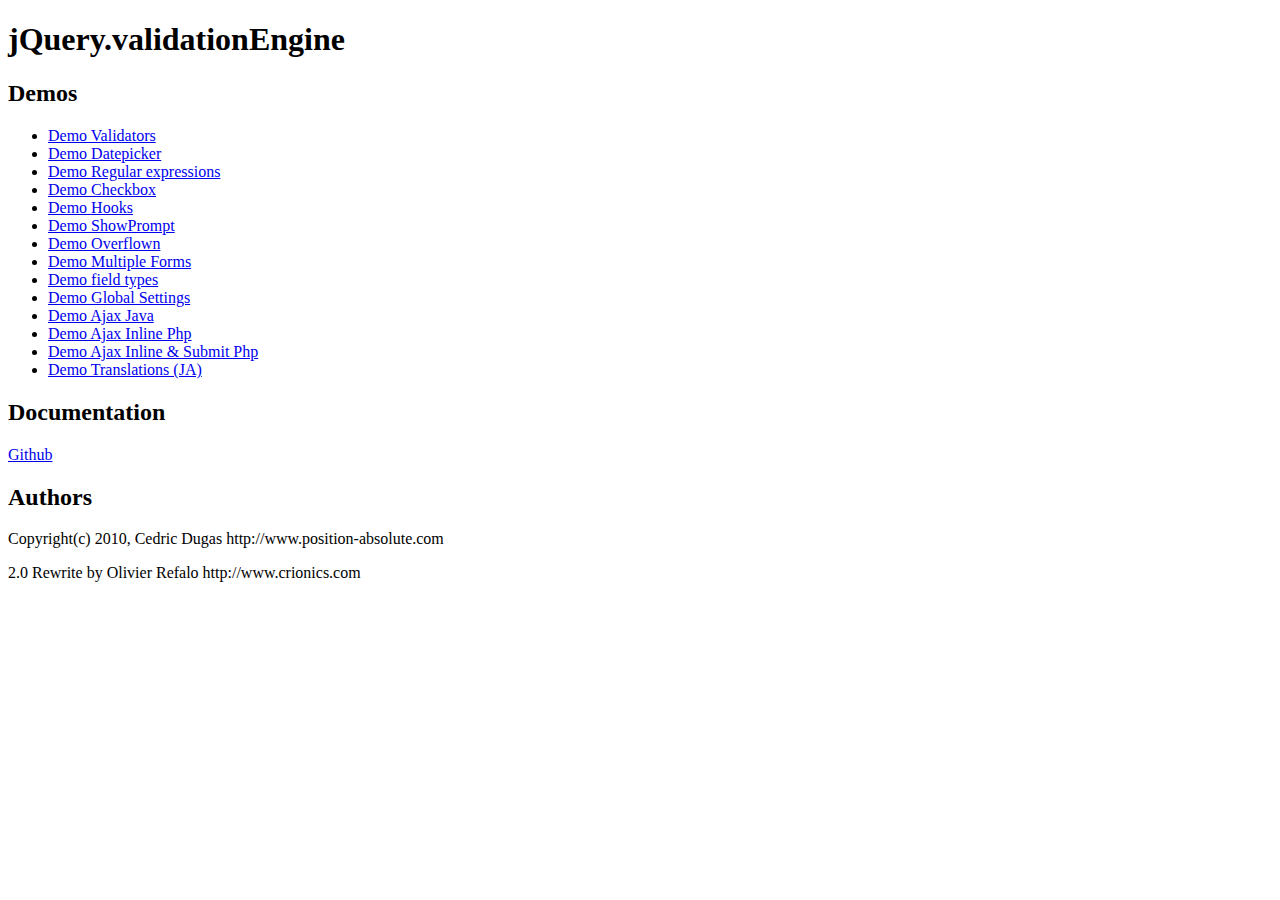
<file: validation/index.html>
<!DOCTYPE html PUBLIC "-//W3C//DTD XHTML 1.0 Strict//EN" "http://www.w3.org/TR/xhtml1/DTD/xhtml1-strict.dtd">
<html>
<head>
	<meta http-equiv="Content-type" content="text/html; charset=utf-8" />
	<title>JQuery Validation Engine</title>
</head>
<body>
	<h1>jQuery.validationEngine</h1>
	<h2>Demos</h2>
	<ul>
		<li>
			<a href="demos/demoValidators.html">Demo Validators</a>
		</li>
		<li>
			<a href="demos/demoDatepicker.html">Demo Datepicker</a>
		</li>
		<li>
			<a href="demos/demoRegExp.html">Demo Regular expressions</a>
		</li>
		<li>
			<a href="demos/demoCheckBox.html">Demo Checkbox</a>
		</li>
		<li>
			<a href="demos/demoHooks.html">Demo Hooks</a>
		</li>
		<li>
			<a href="demos/demoShowPrompt.html">Demo ShowPrompt</a>
		</li>
		<li>
			<a href="demos/demoOverflown.html">Demo Overflown</a>
		</li>
		<li>
			<a href="demos/demoMultipleForms.html">Demo Multiple Forms</a>
		</li>
		<li>
			<a href="demos/demoFieldTypes.html">Demo field types</a>
		</li>		
		<li>
			<a href="demos/demoGlobalSettings.html">Demo Global Settings</a>
		</li>
		<li>
			<a href="demos/demoAjaxJAVA.html">Demo Ajax Java</a>
		</li>
		<li>
			<a href="demos/demoAjaxInlinePHP.html">Demo Ajax Inline Php</a>
		</li>
		<li>
			<a href="demos/demoAjaxSubmitPHP.html">Demo Ajax Inline & Submit Php</a>
		</li>
		<li>
			<a href="demos/demoValidators.ja.html">Demo Translations (JA)</a>
		</li>
	</ul>
	<h2>Documentation</h2>
	<a href="https://github.com/posabsolute/jQuery-Validation-Engine">Github</a>
	<h2>Authors</h2>
	<p>
		Copyright(c) 2010, Cedric Dugas http://www.position-absolute.com
	</p>
	<p>
		2.0 Rewrite by Olivier Refalo http://www.crionics.com
	</p>
</body>
</html>
</file>
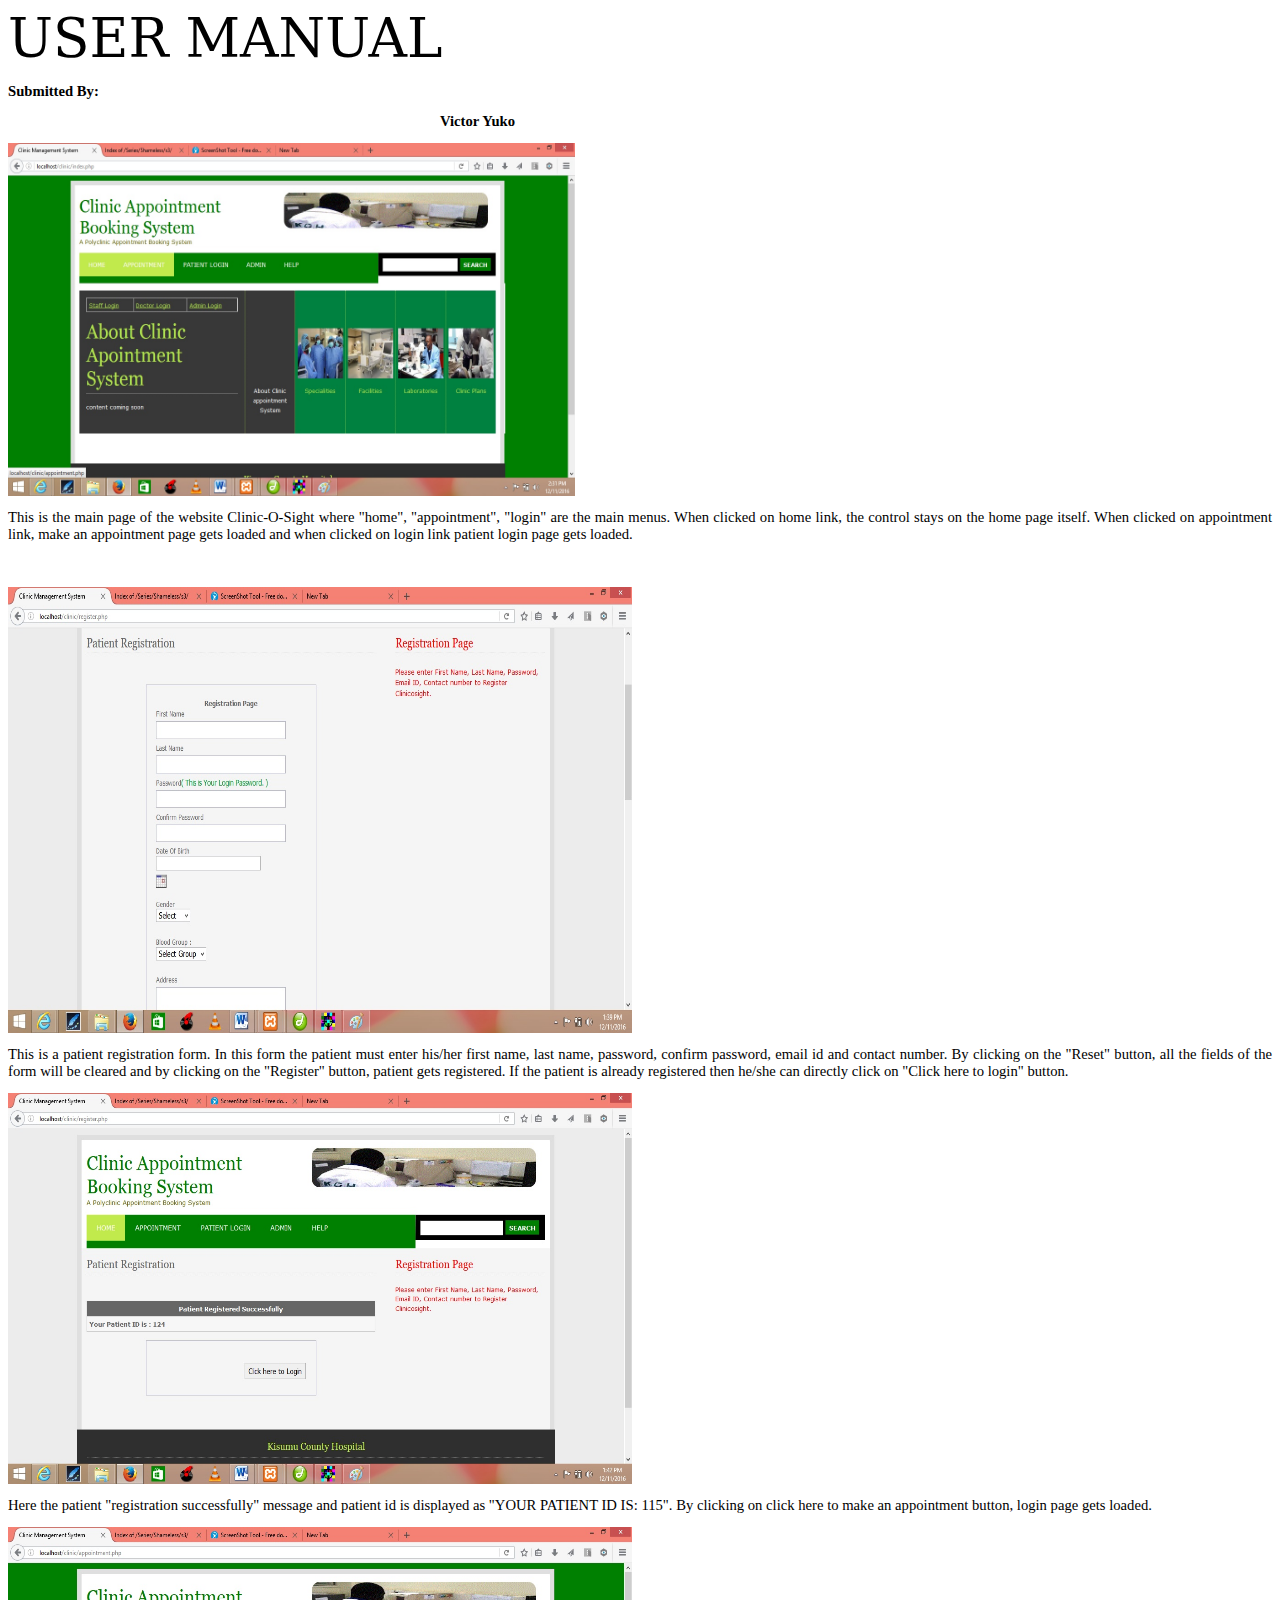
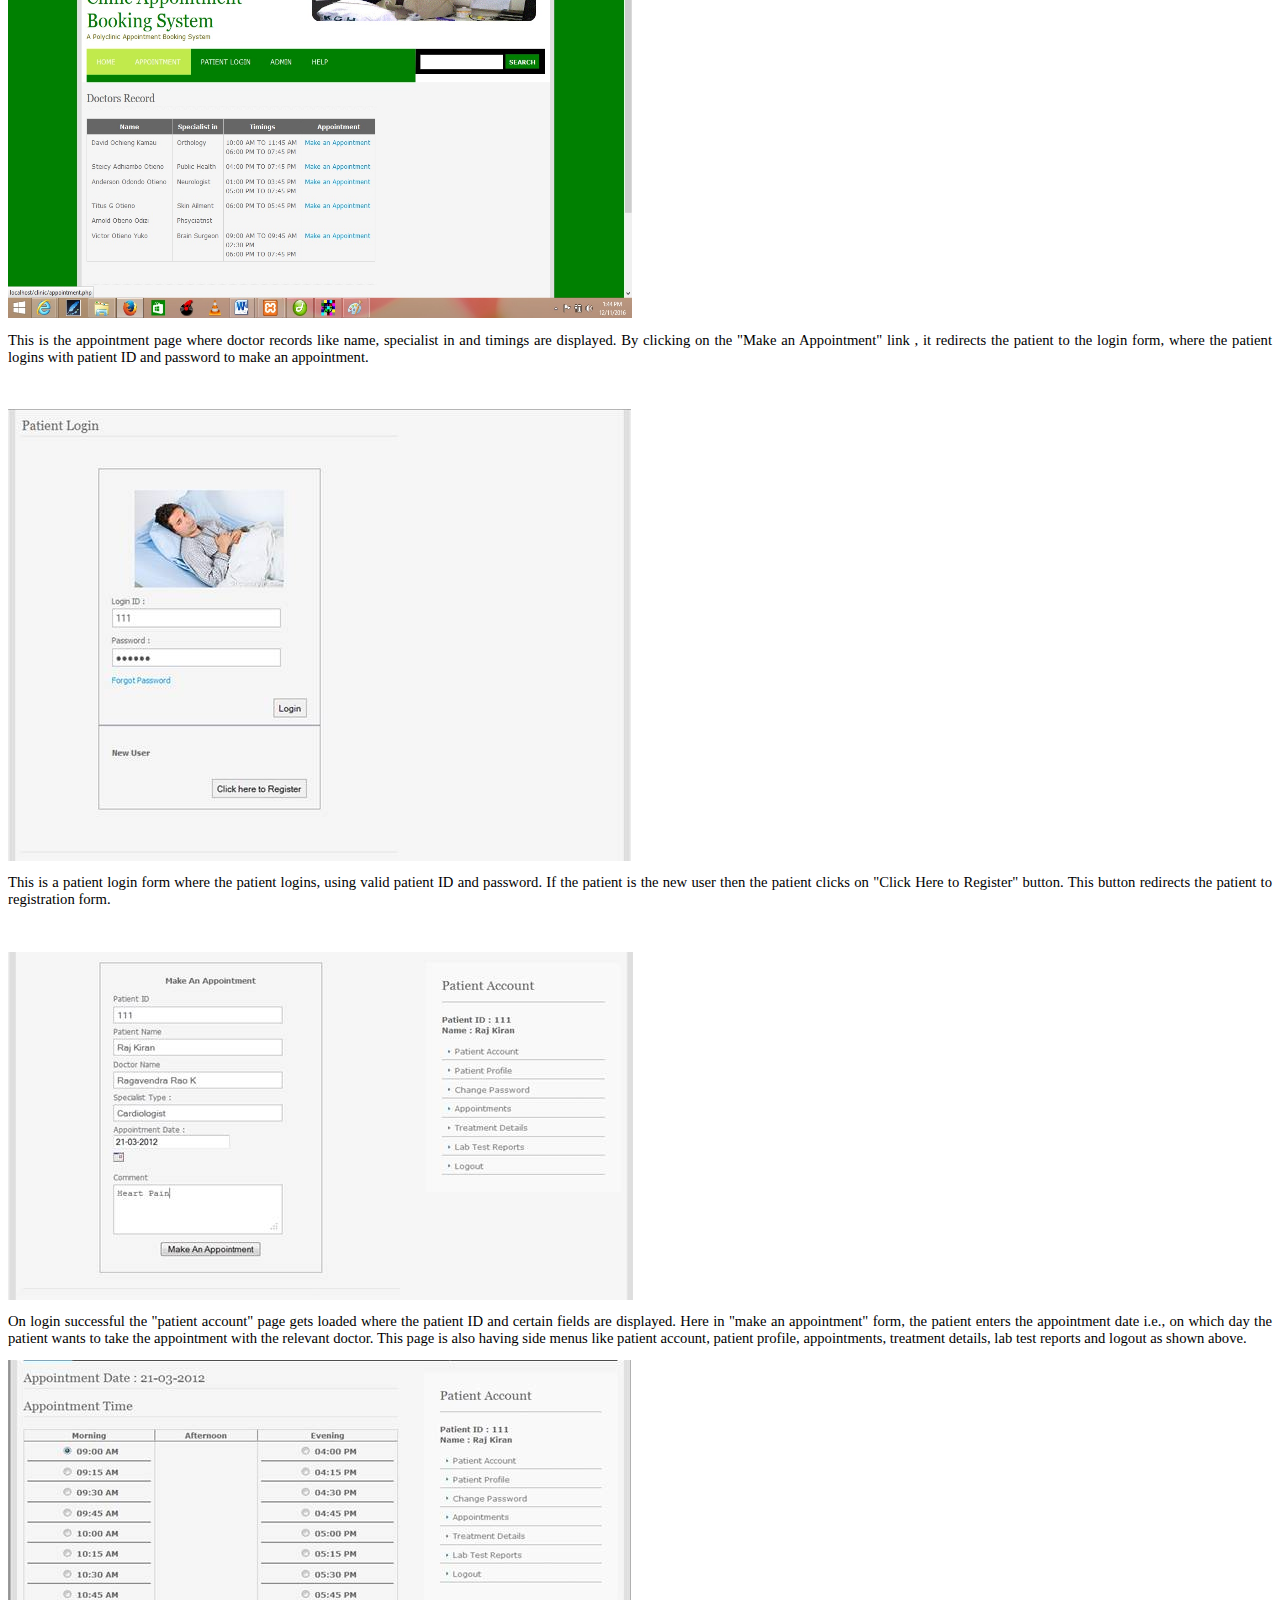
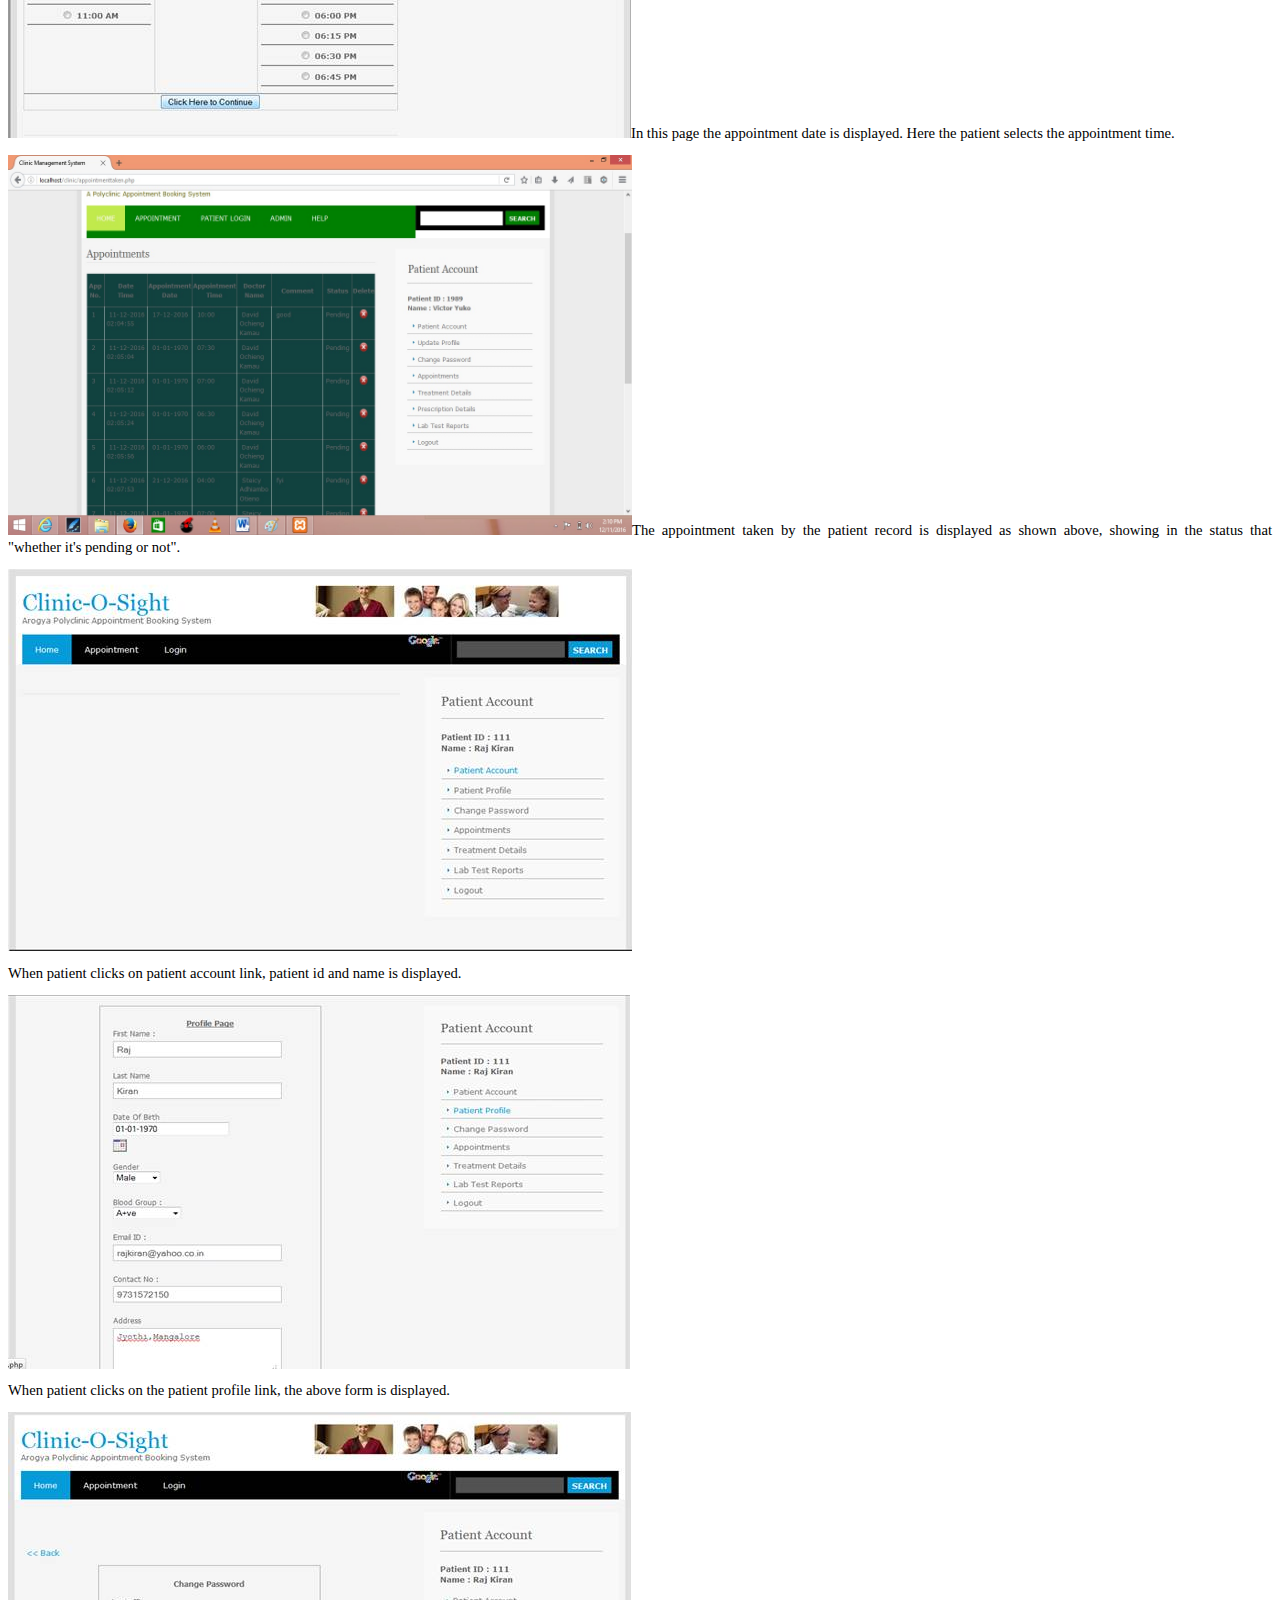
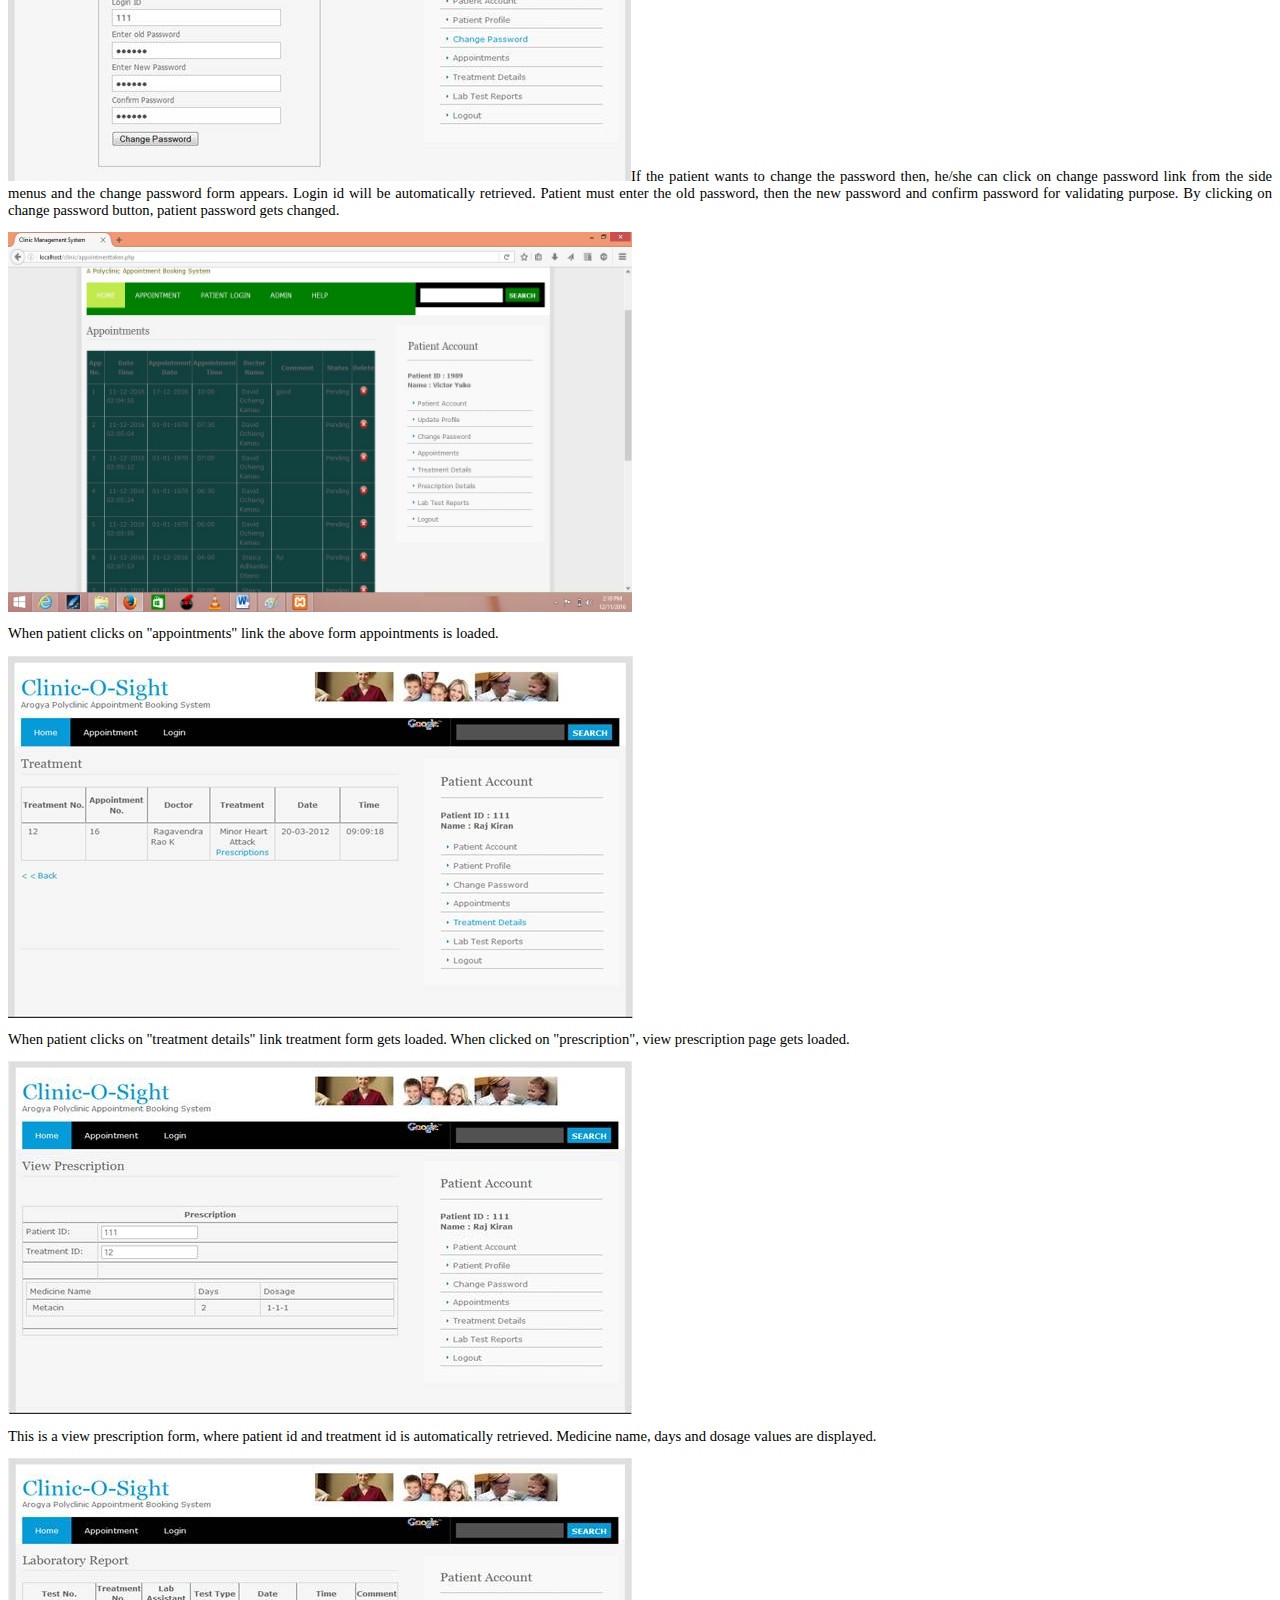
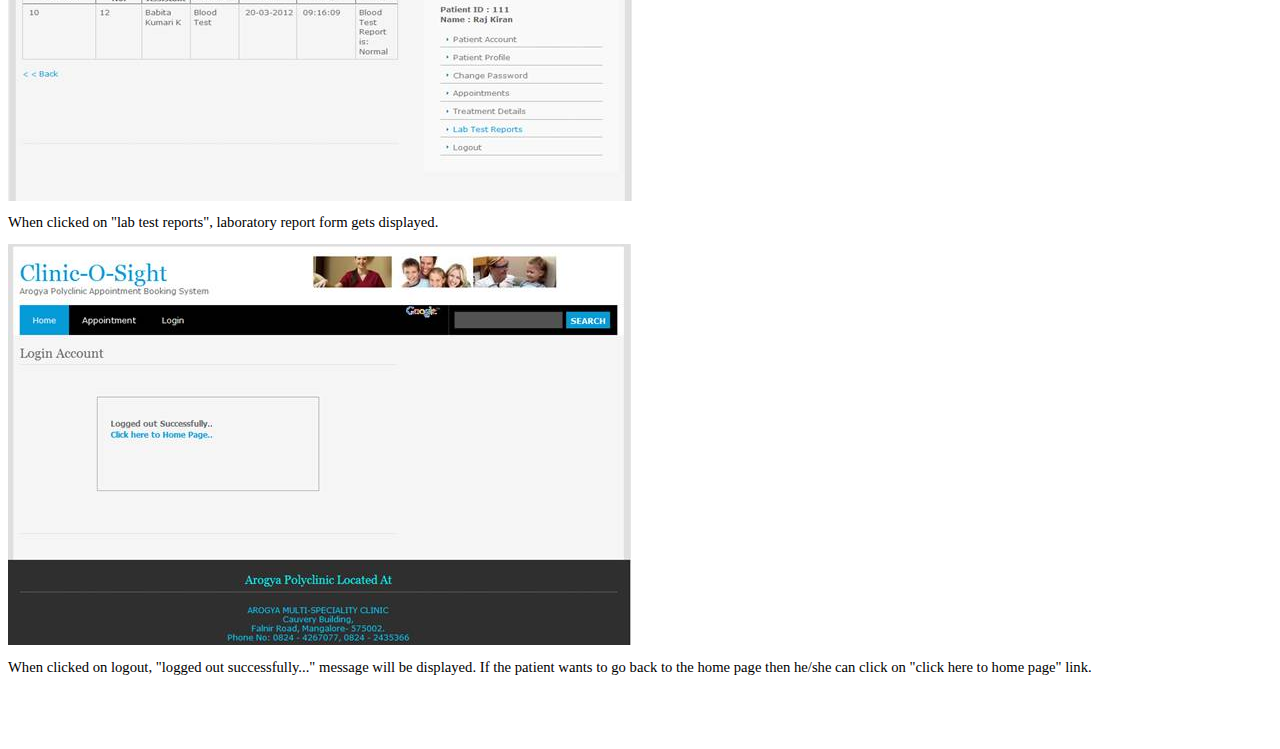
<file: Patient.htm>
<html xmlns:v="urn:schemas-microsoft-com:vml"
xmlns:o="urn:schemas-microsoft-com:office:office"
xmlns:w="urn:schemas-microsoft-com:office:word"
xmlns:m="http://schemas.microsoft.com/office/2004/12/omml"
xmlns="http://www.w3.org/TR/REC-html40">

<head>
<meta http-equiv=Content-Type content="text/html; charset=windows-1252">
<meta name=ProgId content=Word.Document>
<meta name=Generator content="Microsoft Word 12">
<meta name=Originator content="Microsoft Word 12">
<link rel=File-List href="Patient_files/filelist.xml">
<link rel=Edit-Time-Data href="Patient_files/editdata.mso">
<!--[if !mso]>
<style>
v\:* {behavior:url(#default#VML);}
o\:* {behavior:url(#default#VML);}
w\:* {behavior:url(#default#VML);}
.shape {behavior:url(#default#VML);}
</style>
<![endif]--><!--[if gte mso 9]><xml>
 <o:DocumentProperties>
  <o:Author>Bonface</o:Author>
  <o:LastAuthor>Otieno</o:LastAuthor>
  <o:Revision>2</o:Revision>
  <o:TotalTime>2</o:TotalTime>
  <o:Created>2012-03-31T13:09:00Z</o:Created>
  <o:LastSaved>2012-03-31T13:09:00Z</o:LastSaved>
  <o:Pages>12</o:Pages>
  <o:Words>499</o:Words>
  <o:Characters>2849</o:Characters>
  <o:Lines>23</o:Lines>
  <o:Paragraphs>6</o:Paragraphs>
  <o:CharactersWithSpaces>3342</o:CharactersWithSpaces>
  <o:Version>12.00</o:Version>
 </o:DocumentProperties>
 <o:OfficeDocumentSettings>
  <o:AllowPNG/>
 </o:OfficeDocumentSettings>
</xml><![endif]-->
<link rel=themeData href="Patient_files/themedata.thmx">
<link rel=colorSchemeMapping href="Patient_files/colorschememapping.xml">
<!--[if gte mso 9]><xml>
 <w:WordDocument>
  <w:TrackMoves>false</w:TrackMoves>
  <w:TrackFormatting/>
  <w:PunctuationKerning/>
  <w:ValidateAgainstSchemas/>
  <w:SaveIfXMLInvalid>false</w:SaveIfXMLInvalid>
  <w:IgnoreMixedContent>false</w:IgnoreMixedContent>
  <w:AlwaysShowPlaceholderText>false</w:AlwaysShowPlaceholderText>
  <w:DoNotPromoteQF/>
  <w:LidThemeOther>EN-US</w:LidThemeOther>
  <w:LidThemeAsian>X-NONE</w:LidThemeAsian>
  <w:LidThemeComplexScript>X-NONE</w:LidThemeComplexScript>
  <w:Compatibility>
   <w:BreakWrappedTables/>
   <w:SnapToGridInCell/>
   <w:WrapTextWithPunct/>
   <w:UseAsianBreakRules/>
   <w:DontGrowAutofit/>
   <w:SplitPgBreakAndParaMark/>
   <w:DontVertAlignCellWithSp/>
   <w:DontBreakConstrainedForcedTables/>
   <w:DontVertAlignInTxbx/>
   <w:Word11KerningPairs/>
   <w:CachedColBalance/>
  </w:Compatibility>
  <m:mathPr>
   <m:mathFont m:val="Cambria Math"/>
   <m:brkBin m:val="before"/>
   <m:brkBinSub m:val="--"/>
   <m:smallFrac/>
   <m:dispDef/>
   <m:lMargin m:val="0"/>
   <m:rMargin m:val="0"/>
   <m:defJc m:val="centerGroup"/>
   <m:wrapIndent m:val="1440"/>
   <m:intLim m:val="subSup"/>
   <m:naryLim m:val="undOvr"/>
  </m:mathPr></w:WordDocument>
</xml><![endif]--><!--[if gte mso 9]><xml>
 <w:LatentStyles DefLockedState="false" DefUnhideWhenUsed="true"
  DefSemiHidden="true" DefQFormat="false" DefPriority="99"
  LatentStyleCount="267">
  <w:LsdException Locked="false" Priority="0" SemiHidden="false"
   UnhideWhenUsed="false" QFormat="true" Name="Normal"/>
  <w:LsdException Locked="false" Priority="9" SemiHidden="false"
   UnhideWhenUsed="false" QFormat="true" Name="heading 1"/>
  <w:LsdException Locked="false" Priority="9" QFormat="true" Name="heading 2"/>
  <w:LsdException Locked="false" Priority="9" QFormat="true" Name="heading 3"/>
  <w:LsdException Locked="false" Priority="9" QFormat="true" Name="heading 4"/>
  <w:LsdException Locked="false" Priority="9" QFormat="true" Name="heading 5"/>
  <w:LsdException Locked="false" Priority="9" QFormat="true" Name="heading 6"/>
  <w:LsdException Locked="false" Priority="9" QFormat="true" Name="heading 7"/>
  <w:LsdException Locked="false" Priority="9" QFormat="true" Name="heading 8"/>
  <w:LsdException Locked="false" Priority="9" QFormat="true" Name="heading 9"/>
  <w:LsdException Locked="false" Priority="39" Name="toc 1"/>
  <w:LsdException Locked="false" Priority="39" Name="toc 2"/>
  <w:LsdException Locked="false" Priority="39" Name="toc 3"/>
  <w:LsdException Locked="false" Priority="39" Name="toc 4"/>
  <w:LsdException Locked="false" Priority="39" Name="toc 5"/>
  <w:LsdException Locked="false" Priority="39" Name="toc 6"/>
  <w:LsdException Locked="false" Priority="39" Name="toc 7"/>
  <w:LsdException Locked="false" Priority="39" Name="toc 8"/>
  <w:LsdException Locked="false" Priority="39" Name="toc 9"/>
  <w:LsdException Locked="false" Priority="35" QFormat="true" Name="caption"/>
  <w:LsdException Locked="false" Priority="10" SemiHidden="false"
   UnhideWhenUsed="false" QFormat="true" Name="Title"/>
  <w:LsdException Locked="false" Priority="1" Name="Default Paragraph Font"/>
  <w:LsdException Locked="false" Priority="11" SemiHidden="false"
   UnhideWhenUsed="false" QFormat="true" Name="Subtitle"/>
  <w:LsdException Locked="false" Priority="22" SemiHidden="false"
   UnhideWhenUsed="false" QFormat="true" Name="Strong"/>
  <w:LsdException Locked="false" Priority="20" SemiHidden="false"
   UnhideWhenUsed="false" QFormat="true" Name="Emphasis"/>
  <w:LsdException Locked="false" Priority="59" SemiHidden="false"
   UnhideWhenUsed="false" Name="Table Grid"/>
  <w:LsdException Locked="false" UnhideWhenUsed="false" Name="Placeholder Text"/>
  <w:LsdException Locked="false" Priority="1" SemiHidden="false"
   UnhideWhenUsed="false" QFormat="true" Name="No Spacing"/>
  <w:LsdException Locked="false" Priority="60" SemiHidden="false"
   UnhideWhenUsed="false" Name="Light Shading"/>
  <w:LsdException Locked="false" Priority="61" SemiHidden="false"
   UnhideWhenUsed="false" Name="Light List"/>
  <w:LsdException Locked="false" Priority="62" SemiHidden="false"
   UnhideWhenUsed="false" Name="Light Grid"/>
  <w:LsdException Locked="false" Priority="63" SemiHidden="false"
   UnhideWhenUsed="false" Name="Medium Shading 1"/>
  <w:LsdException Locked="false" Priority="64" SemiHidden="false"
   UnhideWhenUsed="false" Name="Medium Shading 2"/>
  <w:LsdException Locked="false" Priority="65" SemiHidden="false"
   UnhideWhenUsed="false" Name="Medium List 1"/>
  <w:LsdException Locked="false" Priority="66" SemiHidden="false"
   UnhideWhenUsed="false" Name="Medium List 2"/>
  <w:LsdException Locked="false" Priority="67" SemiHidden="false"
   UnhideWhenUsed="false" Name="Medium Grid 1"/>
  <w:LsdException Locked="false" Priority="68" SemiHidden="false"
   UnhideWhenUsed="false" Name="Medium Grid 2"/>
  <w:LsdException Locked="false" Priority="69" SemiHidden="false"
   UnhideWhenUsed="false" Name="Medium Grid 3"/>
  <w:LsdException Locked="false" Priority="70" SemiHidden="false"
   UnhideWhenUsed="false" Name="Dark List"/>
  <w:LsdException Locked="false" Priority="71" SemiHidden="false"
   UnhideWhenUsed="false" Name="Colorful Shading"/>
  <w:LsdException Locked="false" Priority="72" SemiHidden="false"
   UnhideWhenUsed="false" Name="Colorful List"/>
  <w:LsdException Locked="false" Priority="73" SemiHidden="false"
   UnhideWhenUsed="false" Name="Colorful Grid"/>
  <w:LsdException Locked="false" Priority="60" SemiHidden="false"
   UnhideWhenUsed="false" Name="Light Shading Accent 1"/>
  <w:LsdException Locked="false" Priority="61" SemiHidden="false"
   UnhideWhenUsed="false" Name="Light List Accent 1"/>
  <w:LsdException Locked="false" Priority="62" SemiHidden="false"
   UnhideWhenUsed="false" Name="Light Grid Accent 1"/>
  <w:LsdException Locked="false" Priority="63" SemiHidden="false"
   UnhideWhenUsed="false" Name="Medium Shading 1 Accent 1"/>
  <w:LsdException Locked="false" Priority="64" SemiHidden="false"
   UnhideWhenUsed="false" Name="Medium Shading 2 Accent 1"/>
  <w:LsdException Locked="false" Priority="65" SemiHidden="false"
   UnhideWhenUsed="false" Name="Medium List 1 Accent 1"/>
  <w:LsdException Locked="false" UnhideWhenUsed="false" Name="Revision"/>
  <w:LsdException Locked="false" Priority="34" SemiHidden="false"
   UnhideWhenUsed="false" QFormat="true" Name="List Paragraph"/>
  <w:LsdException Locked="false" Priority="29" SemiHidden="false"
   UnhideWhenUsed="false" QFormat="true" Name="Quote"/>
  <w:LsdException Locked="false" Priority="30" SemiHidden="false"
   UnhideWhenUsed="false" QFormat="true" Name="Intense Quote"/>
  <w:LsdException Locked="false" Priority="66" SemiHidden="false"
   UnhideWhenUsed="false" Name="Medium List 2 Accent 1"/>
  <w:LsdException Locked="false" Priority="67" SemiHidden="false"
   UnhideWhenUsed="false" Name="Medium Grid 1 Accent 1"/>
  <w:LsdException Locked="false" Priority="68" SemiHidden="false"
   UnhideWhenUsed="false" Name="Medium Grid 2 Accent 1"/>
  <w:LsdException Locked="false" Priority="69" SemiHidden="false"
   UnhideWhenUsed="false" Name="Medium Grid 3 Accent 1"/>
  <w:LsdException Locked="false" Priority="70" SemiHidden="false"
   UnhideWhenUsed="false" Name="Dark List Accent 1"/>
  <w:LsdException Locked="false" Priority="71" SemiHidden="false"
   UnhideWhenUsed="false" Name="Colorful Shading Accent 1"/>
  <w:LsdException Locked="false" Priority="72" SemiHidden="false"
   UnhideWhenUsed="false" Name="Colorful List Accent 1"/>
  <w:LsdException Locked="false" Priority="73" SemiHidden="false"
   UnhideWhenUsed="false" Name="Colorful Grid Accent 1"/>
  <w:LsdException Locked="false" Priority="60" SemiHidden="false"
   UnhideWhenUsed="false" Name="Light Shading Accent 2"/>
  <w:LsdException Locked="false" Priority="61" SemiHidden="false"
   UnhideWhenUsed="false" Name="Light List Accent 2"/>
  <w:LsdException Locked="false" Priority="62" SemiHidden="false"
   UnhideWhenUsed="false" Name="Light Grid Accent 2"/>
  <w:LsdException Locked="false" Priority="63" SemiHidden="false"
   UnhideWhenUsed="false" Name="Medium Shading 1 Accent 2"/>
  <w:LsdException Locked="false" Priority="64" SemiHidden="false"
   UnhideWhenUsed="false" Name="Medium Shading 2 Accent 2"/>
  <w:LsdException Locked="false" Priority="65" SemiHidden="false"
   UnhideWhenUsed="false" Name="Medium List 1 Accent 2"/>
  <w:LsdException Locked="false" Priority="66" SemiHidden="false"
   UnhideWhenUsed="false" Name="Medium List 2 Accent 2"/>
  <w:LsdException Locked="false" Priority="67" SemiHidden="false"
   UnhideWhenUsed="false" Name="Medium Grid 1 Accent 2"/>
  <w:LsdException Locked="false" Priority="68" SemiHidden="false"
   UnhideWhenUsed="false" Name="Medium Grid 2 Accent 2"/>
  <w:LsdException Locked="false" Priority="69" SemiHidden="false"
   UnhideWhenUsed="false" Name="Medium Grid 3 Accent 2"/>
  <w:LsdException Locked="false" Priority="70" SemiHidden="false"
   UnhideWhenUsed="false" Name="Dark List Accent 2"/>
  <w:LsdException Locked="false" Priority="71" SemiHidden="false"
   UnhideWhenUsed="false" Name="Colorful Shading Accent 2"/>
  <w:LsdException Locked="false" Priority="72" SemiHidden="false"
   UnhideWhenUsed="false" Name="Colorful List Accent 2"/>
  <w:LsdException Locked="false" Priority="73" SemiHidden="false"
   UnhideWhenUsed="false" Name="Colorful Grid Accent 2"/>
  <w:LsdException Locked="false" Priority="60" SemiHidden="false"
   UnhideWhenUsed="false" Name="Light Shading Accent 3"/>
  <w:LsdException Locked="false" Priority="61" SemiHidden="false"
   UnhideWhenUsed="false" Name="Light List Accent 3"/>
  <w:LsdException Locked="false" Priority="62" SemiHidden="false"
   UnhideWhenUsed="false" Name="Light Grid Accent 3"/>
  <w:LsdException Locked="false" Priority="63" SemiHidden="false"
   UnhideWhenUsed="false" Name="Medium Shading 1 Accent 3"/>
  <w:LsdException Locked="false" Priority="64" SemiHidden="false"
   UnhideWhenUsed="false" Name="Medium Shading 2 Accent 3"/>
  <w:LsdException Locked="false" Priority="65" SemiHidden="false"
   UnhideWhenUsed="false" Name="Medium List 1 Accent 3"/>
  <w:LsdException Locked="false" Priority="66" SemiHidden="false"
   UnhideWhenUsed="false" Name="Medium List 2 Accent 3"/>
  <w:LsdException Locked="false" Priority="67" SemiHidden="false"
   UnhideWhenUsed="false" Name="Medium Grid 1 Accent 3"/>
  <w:LsdException Locked="false" Priority="68" SemiHidden="false"
   UnhideWhenUsed="false" Name="Medium Grid 2 Accent 3"/>
  <w:LsdException Locked="false" Priority="69" SemiHidden="false"
   UnhideWhenUsed="false" Name="Medium Grid 3 Accent 3"/>
  <w:LsdException Locked="false" Priority="70" SemiHidden="false"
   UnhideWhenUsed="false" Name="Dark List Accent 3"/>
  <w:LsdException Locked="false" Priority="71" SemiHidden="false"
   UnhideWhenUsed="false" Name="Colorful Shading Accent 3"/>
  <w:LsdException Locked="false" Priority="72" SemiHidden="false"
   UnhideWhenUsed="false" Name="Colorful List Accent 3"/>
  <w:LsdException Locked="false" Priority="73" SemiHidden="false"
   UnhideWhenUsed="false" Name="Colorful Grid Accent 3"/>
  <w:LsdException Locked="false" Priority="60" SemiHidden="false"
   UnhideWhenUsed="false" Name="Light Shading Accent 4"/>
  <w:LsdException Locked="false" Priority="61" SemiHidden="false"
   UnhideWhenUsed="false" Name="Light List Accent 4"/>
  <w:LsdException Locked="false" Priority="62" SemiHidden="false"
   UnhideWhenUsed="false" Name="Light Grid Accent 4"/>
  <w:LsdException Locked="false" Priority="63" SemiHidden="false"
   UnhideWhenUsed="false" Name="Medium Shading 1 Accent 4"/>
  <w:LsdException Locked="false" Priority="64" SemiHidden="false"
   UnhideWhenUsed="false" Name="Medium Shading 2 Accent 4"/>
  <w:LsdException Locked="false" Priority="65" SemiHidden="false"
   UnhideWhenUsed="false" Name="Medium List 1 Accent 4"/>
  <w:LsdException Locked="false" Priority="66" SemiHidden="false"
   UnhideWhenUsed="false" Name="Medium List 2 Accent 4"/>
  <w:LsdException Locked="false" Priority="67" SemiHidden="false"
   UnhideWhenUsed="false" Name="Medium Grid 1 Accent 4"/>
  <w:LsdException Locked="false" Priority="68" SemiHidden="false"
   UnhideWhenUsed="false" Name="Medium Grid 2 Accent 4"/>
  <w:LsdException Locked="false" Priority="69" SemiHidden="false"
   UnhideWhenUsed="false" Name="Medium Grid 3 Accent 4"/>
  <w:LsdException Locked="false" Priority="70" SemiHidden="false"
   UnhideWhenUsed="false" Name="Dark List Accent 4"/>
  <w:LsdException Locked="false" Priority="71" SemiHidden="false"
   UnhideWhenUsed="false" Name="Colorful Shading Accent 4"/>
  <w:LsdException Locked="false" Priority="72" SemiHidden="false"
   UnhideWhenUsed="false" Name="Colorful List Accent 4"/>
  <w:LsdException Locked="false" Priority="73" SemiHidden="false"
   UnhideWhenUsed="false" Name="Colorful Grid Accent 4"/>
  <w:LsdException Locked="false" Priority="60" SemiHidden="false"
   UnhideWhenUsed="false" Name="Light Shading Accent 5"/>
  <w:LsdException Locked="false" Priority="61" SemiHidden="false"
   UnhideWhenUsed="false" Name="Light List Accent 5"/>
  <w:LsdException Locked="false" Priority="62" SemiHidden="false"
   UnhideWhenUsed="false" Name="Light Grid Accent 5"/>
  <w:LsdException Locked="false" Priority="63" SemiHidden="false"
   UnhideWhenUsed="false" Name="Medium Shading 1 Accent 5"/>
  <w:LsdException Locked="false" Priority="64" SemiHidden="false"
   UnhideWhenUsed="false" Name="Medium Shading 2 Accent 5"/>
  <w:LsdException Locked="false" Priority="65" SemiHidden="false"
   UnhideWhenUsed="false" Name="Medium List 1 Accent 5"/>
  <w:LsdException Locked="false" Priority="66" SemiHidden="false"
   UnhideWhenUsed="false" Name="Medium List 2 Accent 5"/>
  <w:LsdException Locked="false" Priority="67" SemiHidden="false"
   UnhideWhenUsed="false" Name="Medium Grid 1 Accent 5"/>
  <w:LsdException Locked="false" Priority="68" SemiHidden="false"
   UnhideWhenUsed="false" Name="Medium Grid 2 Accent 5"/>
  <w:LsdException Locked="false" Priority="69" SemiHidden="false"
   UnhideWhenUsed="false" Name="Medium Grid 3 Accent 5"/>
  <w:LsdException Locked="false" Priority="70" SemiHidden="false"
   UnhideWhenUsed="false" Name="Dark List Accent 5"/>
  <w:LsdException Locked="false" Priority="71" SemiHidden="false"
   UnhideWhenUsed="false" Name="Colorful Shading Accent 5"/>
  <w:LsdException Locked="false" Priority="72" SemiHidden="false"
   UnhideWhenUsed="false" Name="Colorful List Accent 5"/>
  <w:LsdException Locked="false" Priority="73" SemiHidden="false"
   UnhideWhenUsed="false" Name="Colorful Grid Accent 5"/>
  <w:LsdException Locked="false" Priority="60" SemiHidden="false"
   UnhideWhenUsed="false" Name="Light Shading Accent 6"/>
  <w:LsdException Locked="false" Priority="61" SemiHidden="false"
   UnhideWhenUsed="false" Name="Light List Accent 6"/>
  <w:LsdException Locked="false" Priority="62" SemiHidden="false"
   UnhideWhenUsed="false" Name="Light Grid Accent 6"/>
  <w:LsdException Locked="false" Priority="63" SemiHidden="false"
   UnhideWhenUsed="false" Name="Medium Shading 1 Accent 6"/>
  <w:LsdException Locked="false" Priority="64" SemiHidden="false"
   UnhideWhenUsed="false" Name="Medium Shading 2 Accent 6"/>
  <w:LsdException Locked="false" Priority="65" SemiHidden="false"
   UnhideWhenUsed="false" Name="Medium List 1 Accent 6"/>
  <w:LsdException Locked="false" Priority="66" SemiHidden="false"
   UnhideWhenUsed="false" Name="Medium List 2 Accent 6"/>
  <w:LsdException Locked="false" Priority="67" SemiHidden="false"
   UnhideWhenUsed="false" Name="Medium Grid 1 Accent 6"/>
  <w:LsdException Locked="false" Priority="68" SemiHidden="false"
   UnhideWhenUsed="false" Name="Medium Grid 2 Accent 6"/>
  <w:LsdException Locked="false" Priority="69" SemiHidden="false"
   UnhideWhenUsed="false" Name="Medium Grid 3 Accent 6"/>
  <w:LsdException Locked="false" Priority="70" SemiHidden="false"
   UnhideWhenUsed="false" Name="Dark List Accent 6"/>
  <w:LsdException Locked="false" Priority="71" SemiHidden="false"
   UnhideWhenUsed="false" Name="Colorful Shading Accent 6"/>
  <w:LsdException Locked="false" Priority="72" SemiHidden="false"
   UnhideWhenUsed="false" Name="Colorful List Accent 6"/>
  <w:LsdException Locked="false" Priority="73" SemiHidden="false"
   UnhideWhenUsed="false" Name="Colorful Grid Accent 6"/>
  <w:LsdException Locked="false" Priority="19" SemiHidden="false"
   UnhideWhenUsed="false" QFormat="true" Name="Subtle Emphasis"/>
  <w:LsdException Locked="false" Priority="21" SemiHidden="false"
   UnhideWhenUsed="false" QFormat="true" Name="Intense Emphasis"/>
  <w:LsdException Locked="false" Priority="31" SemiHidden="false"
   UnhideWhenUsed="false" QFormat="true" Name="Subtle Reference"/>
  <w:LsdException Locked="false" Priority="32" SemiHidden="false"
   UnhideWhenUsed="false" QFormat="true" Name="Intense Reference"/>
  <w:LsdException Locked="false" Priority="33" SemiHidden="false"
   UnhideWhenUsed="false" QFormat="true" Name="Book Title"/>
  <w:LsdException Locked="false" Priority="37" Name="Bibliography"/>
  <w:LsdException Locked="false" Priority="39" QFormat="true" Name="TOC Heading"/>
 </w:LatentStyles>
</xml><![endif]-->
<style>
<!--
 /* Font Definitions */
 @font-face
	{font-family:"Cambria Math";
	panose-1:2 4 5 3 5 4 6 3 2 4;
	mso-font-charset:1;
	mso-generic-font-family:roman;
	mso-font-format:other;
	mso-font-pitch:variable;
	mso-font-signature:0 0 0 0 0 0;}
@font-face
	{font-family:Calibri;
	panose-1:2 15 5 2 2 2 4 3 2 4;
	mso-font-charset:0;
	mso-generic-font-family:swiss;
	mso-font-pitch:variable;
	mso-font-signature:-520092929 1073786111 9 0 415 0;}
@font-face
	{font-family:Tahoma;
	panose-1:2 11 6 4 3 5 4 4 2 4;
	mso-font-charset:0;
	mso-generic-font-family:swiss;
	mso-font-format:other;
	mso-font-pitch:variable;
	mso-font-signature:3 0 0 0 1 0;}
@font-face
	{font-family:"Bernard MT Condensed";
	panose-1:2 5 8 6 6 9 5 2 4 4;
	mso-font-charset:0;
	mso-generic-font-family:roman;
	mso-font-pitch:variable;
	mso-font-signature:3 0 0 0 1 0;}
@font-face
	{font-family:"Bodoni MT Black";
	panose-1:2 7 10 3 8 6 6 2 2 3;
	mso-font-charset:0;
	mso-generic-font-family:roman;
	mso-font-pitch:variable;
	mso-font-signature:3 0 0 0 1 0;}
 /* Style Definitions */
 p.MsoNormal, li.MsoNormal, div.MsoNormal
	{mso-style-unhide:no;
	mso-style-qformat:yes;
	mso-style-parent:"";
	margin-top:0in;
	margin-right:0in;
	margin-bottom:10.0pt;
	margin-left:0in;
	line-height:115%;
	mso-pagination:widow-orphan;
	font-size:11.0pt;
	font-family:"Calibri","sans-serif";
	mso-ascii-font-family:Calibri;
	mso-ascii-theme-font:minor-latin;
	mso-fareast-font-family:Calibri;
	mso-fareast-theme-font:minor-latin;
	mso-hansi-font-family:Calibri;
	mso-hansi-theme-font:minor-latin;
	mso-bidi-font-family:"Times New Roman";
	mso-bidi-theme-font:minor-bidi;}
p.MsoHeader, li.MsoHeader, div.MsoHeader
	{mso-style-priority:99;
	mso-style-link:"Header Char";
	margin:0in;
	margin-bottom:.0001pt;
	mso-pagination:widow-orphan;
	tab-stops:center 3.25in right 6.5in;
	font-size:11.0pt;
	font-family:"Calibri","sans-serif";
	mso-ascii-font-family:Calibri;
	mso-ascii-theme-font:minor-latin;
	mso-fareast-font-family:Calibri;
	mso-fareast-theme-font:minor-latin;
	mso-hansi-font-family:Calibri;
	mso-hansi-theme-font:minor-latin;
	mso-bidi-font-family:"Times New Roman";
	mso-bidi-theme-font:minor-bidi;}
p.MsoFooter, li.MsoFooter, div.MsoFooter
	{mso-style-priority:99;
	mso-style-link:"Footer Char";
	margin:0in;
	margin-bottom:.0001pt;
	mso-pagination:widow-orphan;
	tab-stops:center 3.25in right 6.5in;
	font-size:11.0pt;
	font-family:"Calibri","sans-serif";
	mso-ascii-font-family:Calibri;
	mso-ascii-theme-font:minor-latin;
	mso-fareast-font-family:Calibri;
	mso-fareast-theme-font:minor-latin;
	mso-hansi-font-family:Calibri;
	mso-hansi-theme-font:minor-latin;
	mso-bidi-font-family:"Times New Roman";
	mso-bidi-theme-font:minor-bidi;}
p.MsoAcetate, li.MsoAcetate, div.MsoAcetate
	{mso-style-noshow:yes;
	mso-style-priority:99;
	mso-style-link:"Balloon Text Char";
	margin:0in;
	margin-bottom:.0001pt;
	mso-pagination:widow-orphan;
	font-size:8.0pt;
	font-family:"Tahoma","sans-serif";
	mso-fareast-font-family:Calibri;
	mso-fareast-theme-font:minor-latin;
	mso-bidi-font-family:Tahoma;}
span.BalloonTextChar
	{mso-style-name:"Balloon Text Char";
	mso-style-noshow:yes;
	mso-style-priority:99;
	mso-style-unhide:no;
	mso-style-locked:yes;
	mso-style-link:"Balloon Text";
	mso-ansi-font-size:8.0pt;
	mso-bidi-font-size:8.0pt;
	font-family:"Tahoma","sans-serif";
	mso-ascii-font-family:Tahoma;
	mso-hansi-font-family:Tahoma;
	mso-bidi-font-family:Tahoma;}
span.HeaderChar
	{mso-style-name:"Header Char";
	mso-style-priority:99;
	mso-style-unhide:no;
	mso-style-locked:yes;
	mso-style-link:Header;}
span.FooterChar
	{mso-style-name:"Footer Char";
	mso-style-priority:99;
	mso-style-unhide:no;
	mso-style-locked:yes;
	mso-style-link:Footer;}
.MsoChpDefault
	{mso-style-type:export-only;
	mso-default-props:yes;
	mso-ascii-font-family:Calibri;
	mso-ascii-theme-font:minor-latin;
	mso-fareast-font-family:Calibri;
	mso-fareast-theme-font:minor-latin;
	mso-hansi-font-family:Calibri;
	mso-hansi-theme-font:minor-latin;
	mso-bidi-font-family:"Times New Roman";
	mso-bidi-theme-font:minor-bidi;}
.MsoPapDefault
	{mso-style-type:export-only;
	margin-bottom:10.0pt;
	line-height:115%;}
 /* Page Definitions */
 @page
	{mso-footnote-separator:url("Patient_files/header.htm") fs;
	mso-footnote-continuation-separator:url("Patient_files/header.htm") fcs;
	mso-endnote-separator:url("Patient_files/header.htm") es;
	mso-endnote-continuation-separator:url("Patient_files/header.htm") ecs;}
@page Section1
	{size:8.5in 11.0in;
	margin:1.0in 1.0in 1.0in 1.0in;
	mso-header-margin:.5in;
	mso-footer-margin:.5in;
	mso-header:url("Patient_files/header.htm") h1;
	mso-footer:url("Patient_files/header.htm") f1;
	mso-paper-source:0;}
div.Section1
	{page:Section1;}
-->
</style>
<!--[if gte mso 10]>
<style>
 /* Style Definitions */
 table.MsoNormalTable
	{mso-style-name:"Table Normal";
	mso-tstyle-rowband-size:0;
	mso-tstyle-colband-size:0;
	mso-style-noshow:yes;
	mso-style-priority:99;
	mso-style-qformat:yes;
	mso-style-parent:"";
	mso-padding-alt:0in 5.4pt 0in 5.4pt;
	mso-para-margin-top:0in;
	mso-para-margin-right:0in;
	mso-para-margin-bottom:10.0pt;
	mso-para-margin-left:0in;
	line-height:115%;
	mso-pagination:widow-orphan;
	font-size:11.0pt;
	font-family:"Calibri","sans-serif";
	mso-ascii-font-family:Calibri;
	mso-ascii-theme-font:minor-latin;
	mso-hansi-font-family:Calibri;
	mso-hansi-theme-font:minor-latin;
	mso-bidi-font-family:"Times New Roman";
	mso-bidi-theme-font:minor-bidi;}
</style>
<![endif]--><!--[if gte mso 9]><xml>
 <o:shapedefaults v:ext="edit" spidmax="4098"/>
</xml><![endif]--><!--[if gte mso 9]><xml>
 <o:shapelayout v:ext="edit">
  <o:idmap v:ext="edit" data="1"/>
 </o:shapelayout></xml><![endif]-->
</head>

<body lang=EN-US style='tab-interval:.5in'>

<div class=Section1>

<p class=MsoNormal style='text-align:justify'><span style='font-size:40.0pt;
mso-bidi-font-size:48.0pt;line-height:115%;font-family:"Bernard MT Condensed","serif";
mso-bidi-font-family:"Times New Roman"'>USER MANUAL<o:p></o:p></span></p>

<p class=MsoNormal style='text-align:justify'><b style='mso-bidi-font-weight:
normal'><span style='font-family:"Times New Roman","serif"'>Submitted By:<o:p></o:p></span></b></p>

<p class=MsoNormal style='margin-left:4.5in;text-align:justify'><b
style='mso-bidi-font-weight:normal'><span style='font-family:"Times New Roman","serif"'>Victor Yuko<o:p></o:p></span></b></p>

<p class=MsoNormal style='text-align:justify'><!--[if gte vml 1]><v:shapetype
 id="_x0000_t75" coordsize="21600,21600" o:spt="75" o:preferrelative="t"
 path="m@4@5l@4@11@9@11@9@5xe" filled="f" stroked="f">
 <v:stroke joinstyle="miter"/>
 <v:formulas>
  <v:f eqn="if lineDrawn pixelLineWidth 0"/>
  <v:f eqn="sum @0 1 0"/>
  <v:f eqn="sum 0 0 @1"/>
  <v:f eqn="prod @2 1 2"/>
  <v:f eqn="prod @3 21600 pixelWidth"/>
  <v:f eqn="prod @3 21600 pixelHeight"/>
  <v:f eqn="sum @0 0 1"/>
  <v:f eqn="prod @6 1 2"/>
  <v:f eqn="prod @7 21600 pixelWidth"/>
  <v:f eqn="sum @8 21600 0"/>
  <v:f eqn="prod @7 21600 pixelHeight"/>
  <v:f eqn="sum @10 21600 0"/>
 </v:formulas>
 <v:path o:extrusionok="f" gradientshapeok="t" o:connecttype="rect"/>
 <o:lock v:ext="edit" aspectratio="t"/>
</v:shapetype><v:shape id="Picture_x0020_4" o:spid="_x0000_s1026" type="#_x0000_t75"
 style='position:absolute;left:0;text-align:left;margin-left:0;margin-top:272.35pt;
 width:425.25pt;height:261.75pt;z-index:-1;visibility:visible;mso-wrap-style:square;
 mso-wrap-distance-left:9pt;mso-wrap-distance-top:0;mso-wrap-distance-right:9pt;
 mso-wrap-distance-bottom:0;mso-position-horizontal:absolute;
 mso-position-horizontal-relative:text;mso-position-vertical:absolute;
 mso-position-vertical-relative:text' wrapcoords="-76 0 -76 21538 21638 21538 21638 0 -76 0">
 <v:imagedata src="Patient_files/image001.png" o:title=""/>
 <w:wrap type="tight"/>
</v:shape><![endif]--><!--[if gte vml 1]><v:shape
 id="Picture_x0020_3" o:spid="_x0000_i1040" type="#_x0000_t75" style='width:425.25pt;
 height:264.75pt;visibility:visible;mso-wrap-style:square'>
 <v:imagedata src="Patient_files/image003.png" o:title=""/>
</v:shape><![endif]--><![if !vml]><img width=567 height=353
src="Patient_files/image004.jpg" v:shapes="Picture_x0020_3"><![endif]></span><span
style='font-family:"Times New Roman","serif"'><o:p></o:p></span></p>

<p class=MsoNormal style='text-align:justify'><span style='font-family:"Times New Roman","serif"'>This
is the main page of the website Clinic-O-Sight where "home", "appointment",
"login" are the main menus. When clicked on home link, the control stays on the
home page itself. When clicked on appointment link, make an appointment page
gets loaded and when clicked on login link patient login page gets loaded.<o:p></o:p></span></p>

<p class=MsoNormal style='text-align:justify'><span style='font-family:"Times New Roman","serif"'><o:p>&nbsp;</o:p></span></p>

<p class=MsoNormal style='text-align:justify'><span style='font-family:"Times New Roman","serif";
mso-no-proof:yes'><!--[if gte vml 1]><v:shape id="Picture_x0020_5" o:spid="_x0000_i1039"
 type="#_x0000_t75" style='width:468pt;height:334.5pt;visibility:visible;
 mso-wrap-style:square'>
 <v:imagedata src="Patient_files/image005.png" o:title=""/>
</v:shape><![endif]--><![if !vml]><img width=624 height=446
src="Patient_files/image006.jpg" v:shapes="Picture_x0020_5"><![endif]></span><span
style='font-family:"Times New Roman","serif"'><o:p></o:p></span></p>

<p class=MsoNormal style='text-align:justify'><span style='font-family:"Times New Roman","serif"'>This
is a patient registration form. In this form the patient must enter his/her
first name, last name, password, confirm password, email id and contact number.
By clicking on the "Reset" button, all the fields of the form will be cleared
and by clicking on the "Register" button, patient gets registered. If the
patient is already registered then he/she can directly click on "Click here to
login" button.<o:p></o:p></span></p>

<p class=MsoNormal style='text-align:justify'><span style='font-family:"Times New Roman","serif";
mso-no-proof:yes'><!--[if gte vml 1]><v:shape id="Picture_x0020_1" o:spid="_x0000_i1038"
 type="#_x0000_t75" style='width:468pt;height:293.25pt;visibility:visible;
 mso-wrap-style:square'>
 <v:imagedata src="Patient_files/image007.png" o:title=""/>
</v:shape><![endif]--><![if !vml]><img width=624 height=391
src="Patient_files/image008.jpg" v:shapes="Picture_x0020_1"><![endif]></span><span
style='font-family:"Times New Roman","serif"'><o:p></o:p></span></p>

<p class=MsoNormal style='text-align:justify'><span style='font-family:"Times New Roman","serif"'>Here
the patient "registration successfully" message and patient id is displayed as
"YOUR PATIENT ID IS: 115". By clicking on click here to make an appointment button,
login page gets loaded.<span style='mso-no-proof:yes'><o:p></o:p></span></span></p>

<p class=MsoNormal style='text-align:justify'><span style='font-family:"Times New Roman","serif";
mso-no-proof:yes'><!--[if gte vml 1]><v:shape id="Picture_x0020_6" o:spid="_x0000_i1037"
 type="#_x0000_t75" style='width:468pt;height:293.25pt;visibility:visible;
 mso-wrap-style:square'>
 <v:imagedata src="Patient_files/image009.png" o:title=""/>
</v:shape><![endif]--><![if !vml]><img width=624 height=391
src="Patient_files/image010.jpg" v:shapes="Picture_x0020_6"><![endif]></span><span
style='font-family:"Times New Roman","serif"'><o:p></o:p></span></p>

<p class=MsoNormal style='text-align:justify'><span style='font-family:"Times New Roman","serif";
mso-no-proof:yes'>This is the appointment page where doctor records like name,
specialist in and timings are displayed. By clicking on the "Make an
Appointment" link , it redirects the patient to the login form, where the
patient logins with patient ID and password to make an appointment.</span><span
style='font-family:"Times New Roman","serif"'><o:p></o:p></span></p>

<p class=MsoNormal style='text-align:justify'><span style='font-family:"Times New Roman","serif"'><o:p>&nbsp;</o:p></span></p>

<p class=MsoNormal style='text-align:justify'><span style='font-family:"Times New Roman","serif";
mso-no-proof:yes'><!--[if gte vml 1]><v:shape id="Picture_x0020_2" o:spid="_x0000_i1036"
 type="#_x0000_t75" style='width:467.25pt;height:339pt;visibility:visible;
 mso-wrap-style:square'>
 <v:imagedata src="Patient_files/image011.png" o:title=""/>
</v:shape><![endif]--><![if !vml]><img width=623 height=452
src="Patient_files/image012.jpg" v:shapes="Picture_x0020_2"><![endif]></span><span
style='font-family:"Times New Roman","serif"'><o:p></o:p></span></p>

<p class=MsoNormal style='text-align:justify'><span style='font-family:"Times New Roman","serif"'>This
is a patient login form where the patient logins, using valid patient ID and
password. If the patient is the new user then the patient clicks on "Click Here
to Register" button. This button redirects the patient to registration form.<o:p></o:p></span></p>

<p class=MsoNormal style='text-align:justify'><span style='font-family:"Times New Roman","serif"'><o:p>&nbsp;</o:p></span></p>

<p class=MsoNormal style='text-align:justify'><span style='font-family:"Times New Roman","serif";
mso-no-proof:yes'><!--[if gte vml 1]><v:shape id="Picture_x0020_12" o:spid="_x0000_i1035"
 type="#_x0000_t75" style='width:468.75pt;height:261pt;visibility:visible;
 mso-wrap-style:square'>
 <v:imagedata src="Patient_files/image013.png" o:title=""/>
</v:shape><![endif]--><![if !vml]><img width=625 height=348
src="Patient_files/image014.jpg" v:shapes="Picture_x0020_12"><![endif]></span><span
style='font-family:"Times New Roman","serif"'><o:p></o:p></span></p>

<p class=MsoNormal style='text-align:justify'><span style='font-family:"Times New Roman","serif"'>On
login successful the "patient account" page gets loaded where the patient ID and
certain fields are displayed. Here in "make an appointment" form, the patient
enters the appointment date i.e., on which day the patient wants to take the
appointment with the relevant doctor. This page is also having side menus like
patient account, patient profile, appointments, treatment details, lab test
reports and logout as shown above.<o:p></o:p></span></p>

<p class=MsoNormal style='text-align:justify'><span style='font-family:"Times New Roman","serif";
mso-no-proof:yes'><!--[if gte vml 1]><v:shape id="Picture_x0020_13" o:spid="_x0000_i1034"
 type="#_x0000_t75" style='width:467.25pt;height:283.5pt;visibility:visible;
 mso-wrap-style:square'>
 <v:imagedata src="Patient_files/image015.png" o:title=""/>
</v:shape><![endif]--><![if !vml]><img width=623 height=378
src="Patient_files/image016.jpg" v:shapes="Picture_x0020_13"><![endif]></span><span
style='font-family:"Times New Roman","serif"'>In this page the appointment date
is displayed. Here the patient selects the appointment time.<o:p></o:p></span></p>

<p class=MsoNormal style='text-align:justify'><span style='font-family:"Times New Roman","serif";
mso-no-proof:yes'><!--[if gte vml 1]><v:shape id="Picture_x0020_9" o:spid="_x0000_i1033"
 type="#_x0000_t75" style='width:468pt;height:285pt;visibility:visible;
 mso-wrap-style:square'>
 <v:imagedata src="Patient_files/image017.png" o:title=""/>
</v:shape><![endif]--><![if !vml]><img width=624 height=380
src="Patient_files/image018.jpg" v:shapes="Picture_x0020_9"><![endif]></span><span
style='font-family:"Times New Roman","serif"'>The appointment taken by the
patient record is displayed as shown above, showing in the status that "whether it's pending
or not".<o:p></o:p></span></p>

<p class=MsoNormal style='text-align:justify'><span style='font-family:"Times New Roman","serif";
mso-no-proof:yes'><!--[if gte vml 1]><v:shape id="Picture_x0020_14" o:spid="_x0000_i1032"
 type="#_x0000_t75" style='width:468pt;height:286.5pt;visibility:visible;
 mso-wrap-style:square'>
 <v:imagedata src="Patient_files/image019.png" o:title=""/>
</v:shape><![endif]--><![if !vml]><img width=624 height=382
src="Patient_files/image020.jpg" v:shapes="Picture_x0020_14"><![endif]></span><span
style='font-family:"Times New Roman","serif"'><o:p></o:p></span></p>

<p class=MsoNormal style='text-align:justify'><span style='font-family:"Times New Roman","serif"'>When
patient clicks on patient account link, patient id and name is displayed.<o:p></o:p></span></p>

<p class=MsoNormal style='text-align:justify'><span style='font-family:"Times New Roman","serif";
mso-no-proof:yes'><!--[if gte vml 1]><v:shape id="Picture_x0020_16" o:spid="_x0000_i1031"
 type="#_x0000_t75" style='width:466.5pt;height:280.5pt;visibility:visible;
 mso-wrap-style:square'>
 <v:imagedata src="Patient_files/image021.png" o:title=""/>
</v:shape><![endif]--><![if !vml]><img width=622 height=374
src="Patient_files/image022.jpg" v:shapes="Picture_x0020_16"><![endif]></span><span
style='font-family:"Times New Roman","serif"'><o:p></o:p></span></p>

<p class=MsoNormal style='text-align:justify'><span style='font-family:"Times New Roman","serif"'>When
patient clicks on the patient profile link, the above form is displayed.<o:p></o:p></span></p>

<p class=MsoNormal style='text-align:justify'><span style='font-family:"Times New Roman","serif";
mso-no-proof:yes'><!--[if gte vml 1]><v:shape id="Picture_x0020_17" o:spid="_x0000_i1030"
 type="#_x0000_t75" style='width:467.25pt;height:276.75pt;visibility:visible;
 mso-wrap-style:square'>
 <v:imagedata src="Patient_files/image023.png" o:title=""/>
</v:shape><![endif]--><![if !vml]><img width=623 height=369
src="Patient_files/image024.jpg" v:shapes="Picture_x0020_17"><![endif]></span><span
style='font-family:"Times New Roman","serif"'>If the patient wants to change
the password then, he/she can click on change password link from the side menus
and the change password form appears. Login id will be automatically retrieved.
Patient must enter the old password, then the new password and confirm password
for validating purpose. By clicking on change password button, patient password
gets changed.<o:p></o:p></span></p>

<p class=MsoNormal style='text-align:justify'><span style='font-family:"Times New Roman","serif";
mso-no-proof:yes'><!--[if gte vml 1]><v:shape id="Picture_x0020_15" o:spid="_x0000_i1029"
 type="#_x0000_t75" style='width:468pt;height:285pt;visibility:visible;
 mso-wrap-style:square'>
 <v:imagedata src="Patient_files/image017.png" o:title=""/>
</v:shape><![endif]--><![if !vml]><img width=624 height=380
src="Patient_files/image018.jpg" v:shapes="Picture_x0020_15"><![endif]></span><span
style='font-family:"Times New Roman","serif"'><o:p></o:p></span></p>

<p class=MsoNormal style='text-align:justify'><span style='font-family:"Times New Roman","serif"'>When
patient clicks on "appointments" link the above form appointments is loaded.<o:p></o:p></span></p>

<p class=MsoNormal style='text-align:justify'><span style='font-family:"Times New Roman","serif";
mso-no-proof:yes'><!--[if gte vml 1]><v:shape id="Picture_x0020_18" o:spid="_x0000_i1028"
 type="#_x0000_t75" style='width:468.75pt;height:271.5pt;visibility:visible;
 mso-wrap-style:square'>
 <v:imagedata src="Patient_files/image025.png" o:title=""/>
</v:shape><![endif]--><![if !vml]><img width=625 height=362
src="Patient_files/image026.jpg" v:shapes="Picture_x0020_18"><![endif]></span><span
style='font-family:"Times New Roman","serif"'><o:p></o:p></span></p>

<p class=MsoNormal style='text-align:justify'><span style='font-family:"Times New Roman","serif"'>When
patient clicks on "treatment details" link treatment form gets loaded. When
clicked on "prescription", view prescription page gets loaded.<o:p></o:p></span></p>

<p class=MsoNormal style='text-align:justify'><span style='font-family:"Times New Roman","serif";
mso-no-proof:yes'><!--[if gte vml 1]><v:shape id="Picture_x0020_19" o:spid="_x0000_i1027"
 type="#_x0000_t75" style='width:468pt;height:264.75pt;visibility:visible;
 mso-wrap-style:square'>
 <v:imagedata src="Patient_files/image027.png" o:title=""/>
</v:shape><![endif]--><![if !vml]><img width=624 height=353
src="Patient_files/image028.jpg" v:shapes="Picture_x0020_19"><![endif]></span><span
style='font-family:"Times New Roman","serif"'><o:p></o:p></span></p>

<p class=MsoNormal style='text-align:justify'><span style='font-family:"Times New Roman","serif"'>This
is a view prescription form, where patient id and treatment id is automatically
retrieved. Medicine name, days and dosage values are displayed.<span
style='mso-no-proof:yes'><o:p></o:p></span></span></p>

<p class=MsoNormal style='text-align:justify'><span style='font-family:"Times New Roman","serif";
mso-no-proof:yes'><!--[if gte vml 1]><v:shape id="Picture_x0020_20" o:spid="_x0000_i1026"
 type="#_x0000_t75" style='width:468pt;height:257.25pt;visibility:visible;
 mso-wrap-style:square'>
 <v:imagedata src="Patient_files/image029.png" o:title=""/>
</v:shape><![endif]--><![if !vml]><img width=624 height=343
src="Patient_files/image030.jpg" v:shapes="Picture_x0020_20"><![endif]></span><span
style='font-family:"Times New Roman","serif"'><o:p></o:p></span></p>

<p class=MsoNormal style='text-align:justify'><span style='font-family:"Times New Roman","serif"'>When
clicked on "lab test reports", laboratory report form gets displayed.<o:p></o:p></span></p>

<p class=MsoNormal style='text-align:justify'><span style='font-family:"Times New Roman","serif";
mso-no-proof:yes'><!--[if gte vml 1]><v:shape id="Picture_x0020_22" o:spid="_x0000_i1025"
 type="#_x0000_t75" style='width:467.25pt;height:300.75pt;visibility:visible;
 mso-wrap-style:square'>
 <v:imagedata src="Patient_files/image031.png" o:title=""/>
</v:shape><![endif]--><![if !vml]><img width=623 height=401
src="Patient_files/image032.jpg" v:shapes="Picture_x0020_22"><![endif]></span><span
style='font-family:"Times New Roman","serif"'><o:p></o:p></span></p>

<p class=MsoNormal style='text-align:justify'><span style='font-family:"Times New Roman","serif"'>When
clicked on logout, "logged out successfully..." message will be displayed. If
the patient wants to go back to the home page then he/she can click on "click
here to home page" link.<o:p></o:p></span></p>

<p class=MsoNormal style='text-align:justify'><span style='font-family:"Times New Roman","serif"'><o:p>&nbsp;</o:p></span></p>

<p class=MsoNormal style='text-align:justify'><span style='font-family:"Times New Roman","serif"'><o:p>&nbsp;</o:p></span></p>

</div>

</body>

</html>
</file>
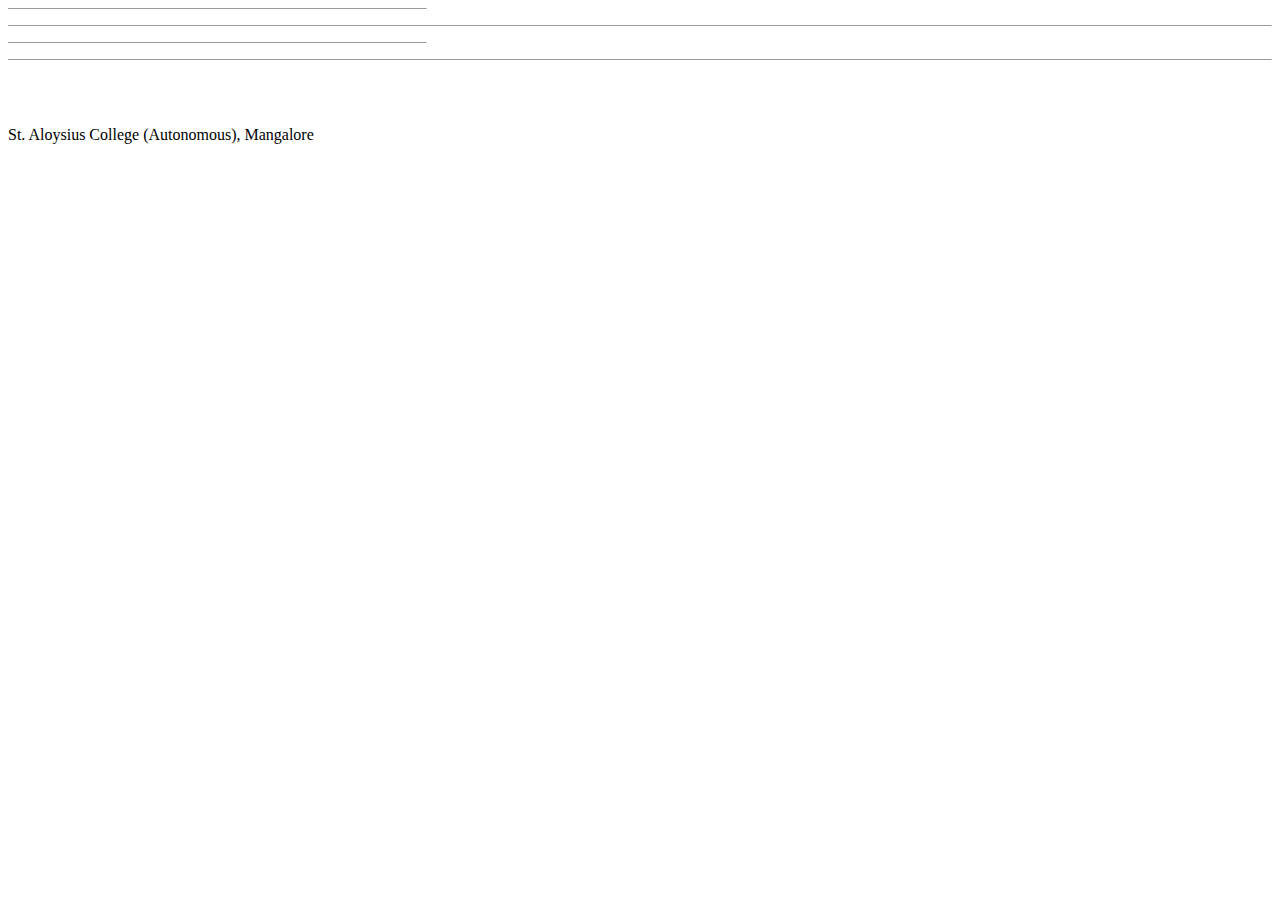
<file: Patient_files/header.htm>
<html xmlns:v="urn:schemas-microsoft-com:vml"
xmlns:o="urn:schemas-microsoft-com:office:office"
xmlns:w="urn:schemas-microsoft-com:office:word"
xmlns:m="http://schemas.microsoft.com/office/2004/12/omml"
xmlns="http://www.w3.org/TR/REC-html40">

<head>
<meta http-equiv=Content-Type content="text/html; charset=windows-1252">
<meta name=ProgId content=Word.Document>
<meta name=Generator content="Microsoft Word 12">
<meta name=Originator content="Microsoft Word 12">
<link id=Main-File rel=Main-File href="../Patient.htm">
<!--[if gte mso 9]><xml>
 <o:shapedefaults v:ext="edit" spidmax="4098"/>
</xml><![endif]--><!--[if gte mso 9]><xml>
 <o:shapelayout v:ext="edit">
  <o:idmap v:ext="edit" data="2"/>
  <o:rules v:ext="edit">
   <o:r id="V:Rule3" type="connector" idref="#Straight_x0020_Arrow_x0020_Connector_x0020_7"/>
   <o:r id="V:Rule4" type="connector" idref="#Straight_x0020_Arrow_x0020_Connector_x0020_10"/>
  </o:rules>
 </o:shapelayout></xml><![endif]-->
</head>

<body lang=EN-US>

<div style='mso-element:footnote-separator' id=fs>

<p class=MsoNormal style='margin-bottom:0in;margin-bottom:.0001pt;line-height:
normal'><span style='mso-special-character:footnote-separator'><![if !supportFootnotes]>

<hr align=left size=1 width="33%">

<![endif]></span></p>

</div>

<div style='mso-element:footnote-continuation-separator' id=fcs>

<p class=MsoNormal style='margin-bottom:0in;margin-bottom:.0001pt;line-height:
normal'><span style='mso-special-character:footnote-continuation-separator'><![if !supportFootnotes]>

<hr align=left size=1>

<![endif]></span></p>

</div>

<div style='mso-element:endnote-separator' id=es>

<p class=MsoNormal style='margin-bottom:0in;margin-bottom:.0001pt;line-height:
normal'><span style='mso-special-character:footnote-separator'><![if !supportFootnotes]>

<hr align=left size=1 width="33%">

<![endif]></span></p>

</div>

<div style='mso-element:endnote-continuation-separator' id=ecs>

<p class=MsoNormal style='margin-bottom:0in;margin-bottom:.0001pt;line-height:
normal'><span style='mso-special-character:footnote-continuation-separator'><![if !supportFootnotes]>

<hr align=left size=1>

<![endif]></span></p>

</div>

<div style='mso-element:header' id=h1>

<p class=MsoHeader><span style='font-size:22.0pt;mso-bidi-font-size:11.0pt;
font-family:"Bodoni MT Black","serif";mso-no-proof:yes'><!--[if gte vml 1]><v:shapetype
 id="_x0000_t75" coordsize="21600,21600" o:spt="75" o:preferrelative="t"
 path="m@4@5l@4@11@9@11@9@5xe" filled="f" stroked="f">
 <v:stroke joinstyle="miter"/>
 <v:formulas>
  <v:f eqn="if lineDrawn pixelLineWidth 0"/>
  <v:f eqn="sum @0 1 0"/>
  <v:f eqn="sum 0 0 @1"/>
  <v:f eqn="prod @2 1 2"/>
  <v:f eqn="prod @3 21600 pixelWidth"/>
  <v:f eqn="prod @3 21600 pixelHeight"/>
  <v:f eqn="sum @0 0 1"/>
  <v:f eqn="prod @6 1 2"/>
  <v:f eqn="prod @7 21600 pixelWidth"/>
  <v:f eqn="sum @8 21600 0"/>
  <v:f eqn="prod @7 21600 pixelHeight"/>
  <v:f eqn="sum @10 21600 0"/>
 </v:formulas>
 <v:path o:extrusionok="f" gradientshapeok="t" o:connecttype="rect"/>
 <o:lock v:ext="edit" aspectratio="t"/>
</v:shapetype><v:shape id="Picture_x0020_8" o:spid="_x0000_s2052" type="#_x0000_t75"
 style='position:absolute;margin-left:433.5pt;margin-top:-28.5pt;width:61.5pt;
 height:51.4pt;z-index:2;visibility:visible;mso-wrap-style:square;
 mso-wrap-distance-left:9pt;mso-wrap-distance-top:0;mso-wrap-distance-right:9pt;
 mso-wrap-distance-bottom:0;mso-position-horizontal:absolute;
 mso-position-horizontal-relative:text;mso-position-vertical:absolute;
 mso-position-vertical-relative:text'>
 <v:imagedata src="image033.png" o:title=""/>
</v:shape><![endif]--><!--[if gte vml 1]><v:shapetype id="_x0000_t136"
 coordsize="21600,21600" o:spt="136" adj="10800" path="m@7,l@8,m@5,21600l@6,21600e">
 <v:formulas>
  <v:f eqn="sum #0 0 10800"/>
  <v:f eqn="prod #0 2 1"/>
  <v:f eqn="sum 21600 0 @1"/>
  <v:f eqn="sum 0 0 @2"/>
  <v:f eqn="sum 21600 0 @3"/>
  <v:f eqn="if @0 @3 0"/>
  <v:f eqn="if @0 21600 @1"/>
  <v:f eqn="if @0 0 @2"/>
  <v:f eqn="if @0 @4 21600"/>
  <v:f eqn="mid @5 @6"/>
  <v:f eqn="mid @8 @5"/>
  <v:f eqn="mid @7 @8"/>
  <v:f eqn="mid @6 @7"/>
  <v:f eqn="sum @6 0 @5"/>
 </v:formulas>
 <v:path textpathok="t" o:connecttype="custom" o:connectlocs="@9,0;@10,10800;@11,21600;@12,10800"
  o:connectangles="270,180,90,0"/>
 <v:textpath on="t" fitshape="t"/>
 <v:handles>
  <v:h position="#0,bottomRight" xrange="6629,14971"/>
 </v:handles>
 <o:lock v:ext="edit" text="t" shapetype="t"/>
</v:shapetype><v:shape id="_x0000_s2049" type="#_x0000_t136" style='position:absolute;
 margin-left:-17.25pt;margin-top:-2.3pt;width:129.75pt;height:28pt;z-index:1'
 fillcolor="#369" stroked="f">
 <v:fill src="image034.jpg" o:title=""/>
 <v:stroke src="image034.jpg" o:title=""/>
 <v:shadow on="t" color="#b2b2b2" opacity="52429f" offset="3pt"/>
 <v:textpath style='font-family:"Times New Roman";v-text-kern:t' trim="t"
  fitpath="t" string="Clinic-O-Sight"/>
</v:shape><![endif]--></span><span style='font-size:22.0pt;mso-bidi-font-size:
11.0pt;font-family:"Bodoni MT Black","serif"'><o:p></o:p></span></p>

<p class=MsoHeader><span style='mso-no-proof:yes'><!--[if gte vml 1]><v:shapetype
 id="_x0000_t32" coordsize="21600,21600" o:spt="32" o:oned="t" path="m,l21600,21600e"
 filled="f">
 <v:path arrowok="t" fillok="f" o:connecttype="none"/>
 <o:lock v:ext="edit" shapetype="t"/>
</v:shapetype><v:shape id="Straight_x0020_Arrow_x0020_Connector_x0020_7"
 o:spid="_x0000_s2050" type="#_x0000_t32" style='position:absolute;
 margin-left:-37.5pt;margin-top:2.8pt;width:558.75pt;height:0;z-index:3;
 visibility:visible' o:gfxdata="UEsDBBQABgAIAAAAIQC2gziS/gAAAOEBAAATAAAAW0NvbnRlbnRfVHlwZXNdLnhtbJSRQU7DMBBF
90jcwfIWJU67QAgl6YK0S0CoHGBkTxKLZGx5TGhvj5O2G0SRWNoz/78nu9wcxkFMGNg6quQqL6RA
0s5Y6ir5vt9lD1JwBDIwOMJKHpHlpr69KfdHjyxSmriSfYz+USnWPY7AufNIadK6MEJMx9ApD/oD
OlTrorhX2lFEilmcO2RdNtjC5xDF9pCuTyYBB5bi6bQ4syoJ3g9WQ0ymaiLzg5KdCXlKLjvcW893
SUOqXwnz5DrgnHtJTxOsQfEKIT7DmDSUCaxw7Rqn8787ZsmRM9e2VmPeBN4uqYvTtW7jvijg9N/y
JsXecLq0q+WD6m8AAAD//wMAUEsDBBQABgAIAAAAIQA4/SH/1gAAAJQBAAALAAAAX3JlbHMvLnJl
bHOkkMFqwzAMhu+DvYPRfXGawxijTi+j0GvpHsDYimMaW0Yy2fr2M4PBMnrbUb/Q94l/f/hMi1qR
JVI2sOt6UJgd+ZiDgffL8ekFlFSbvV0oo4EbChzGx4f9GRdb25HMsYhqlCwG5lrLq9biZkxWOiqY
22YiTra2kYMu1l1tQD30/bPm3wwYN0x18gb45AdQl1tp5j/sFB2T0FQ7R0nTNEV3j6o9feQzro1i
OWA14Fm+Q8a1a8+Bvu/d/dMb2JY5uiPbhG/ktn4cqGU/er3pcvwCAAD//wMAUEsDBBQABgAIAAAA
IQBUl2KvIgIAAEoEAAAOAAAAZHJzL2Uyb0RvYy54bWysVE2PmzAQvVfqf7B8zwJpPlHIagVJL9s2
UrY/wLENWAWPZTshUdX/XtsBtLu9VFU5mDHjefNm5pnN47Vt0IVrI0BmOHmIMeKSAhOyyvD3l/1k
hZGxRDLSgOQZvnGDH7cfP2w6lfIp1NAwrpEDkSbtVIZra1UaRYbWvCXmARSXzlmCbol1W11FTJPO
obdNNI3jRdSBZkoD5ca4r8XdibcBvyw5td/K0nCLmgw7bjasOqwnv0bbDUkrTVQtaE+D/AOLlgjp
ko5QBbEEnbX4A6oVVIOB0j5QaCMoS0F5qMFVk8TvqjnWRPFQi2uOUWObzP+DpV8vB40Ey/ASI0la
N6Kj1URUtUVPWkOHcpDStRE0WvpudcqkLiiXB+3rpVd5VM9AfxgkIa+JrHhg/XJTDirxEdGbEL8x
yuU8dV+AuTPkbCG07lrq1kO6pqBrmNBtnBC/WkTdx2W8XiTTOUZ08EUkHQKVNvYzhxZ5I8Omr2Ms
IAlpyOXZWE+LpEOAzyphL5omyKGRqMvweu7yeI+BRjDvDBtdnfJGowvxggpPqPHdMQ1nyQJYzQnb
9bYlornbLnkjPZ4rzNHprbtifq7j9W61W80ms+liN5nFRTF52uezyWKfLOfFpyLPi+SXp5bM0low
xqVnN6g3mf2dOvp7dNfdqN+xDdFb9NAvR3Z4B9Jhsn6Yd1mcgN0Oepi4E2w43F8ufyNe7539+hew
/Q0AAP//AwBQSwMEFAAGAAgAAAAhANp3LjbdAAAACAEAAA8AAABkcnMvZG93bnJldi54bWxMj8FO
wzAQRO9I/IO1SFxQazcihYY4VYXEgSNtJa7beJsE4nUUO03o1+NyKcfZWc28ydeTbcWJet841rCY
KxDEpTMNVxr2u7fZMwgfkA22jknDD3lYF7c3OWbGjfxBp22oRAxhn6GGOoQuk9KXNVn0c9cRR+/o
eoshyr6SpscxhttWJkotpcWGY0ONHb3WVH5vB6uB/JAu1GZlq/37eXz4TM5fY7fT+v5u2ryACDSF
6zNc8CM6FJHp4AY2XrQaZk9p3BI0pEsQF189JimIw99BFrn8P6D4BQAA//8DAFBLAQItABQABgAI
AAAAIQC2gziS/gAAAOEBAAATAAAAAAAAAAAAAAAAAAAAAABbQ29udGVudF9UeXBlc10ueG1sUEsB
Ai0AFAAGAAgAAAAhADj9If/WAAAAlAEAAAsAAAAAAAAAAAAAAAAALwEAAF9yZWxzLy5yZWxzUEsB
Ai0AFAAGAAgAAAAhAFSXYq8iAgAASgQAAA4AAAAAAAAAAAAAAAAALgIAAGRycy9lMm9Eb2MueG1s
UEsBAi0AFAAGAAgAAAAhANp3LjbdAAAACAEAAA8AAAAAAAAAAAAAAAAAfAQAAGRycy9kb3ducmV2
LnhtbFBLBQYAAAAABAAEAPMAAACGBQAAAAA=
"/><![endif]--></span><span style='font-size:22.0pt;mso-bidi-font-size:11.0pt;
font-family:"Bodoni MT Black","serif"'><span style='mso-tab-count:1'>������������������������������ </span></span></p>

</div>

<div style='mso-element:footer' id=f1>

<p class=MsoFooter><span style='mso-no-proof:yes'><!--[if gte vml 1]><v:shape
 id="Straight_x0020_Arrow_x0020_Connector_x0020_10" o:spid="_x0000_s2051"
 type="#_x0000_t32" style='position:absolute;margin-left:-36pt;margin-top:5.7pt;
 width:555pt;height:.05pt;z-index:4;visibility:visible' o:gfxdata="UEsDBBQABgAIAAAAIQC2gziS/gAAAOEBAAATAAAAW0NvbnRlbnRfVHlwZXNdLnhtbJSRQU7DMBBF
90jcwfIWJU67QAgl6YK0S0CoHGBkTxKLZGx5TGhvj5O2G0SRWNoz/78nu9wcxkFMGNg6quQqL6RA
0s5Y6ir5vt9lD1JwBDIwOMJKHpHlpr69KfdHjyxSmriSfYz+USnWPY7AufNIadK6MEJMx9ApD/oD
OlTrorhX2lFEilmcO2RdNtjC5xDF9pCuTyYBB5bi6bQ4syoJ3g9WQ0ymaiLzg5KdCXlKLjvcW893
SUOqXwnz5DrgnHtJTxOsQfEKIT7DmDSUCaxw7Rqn8787ZsmRM9e2VmPeBN4uqYvTtW7jvijg9N/y
JsXecLq0q+WD6m8AAAD//wMAUEsDBBQABgAIAAAAIQA4/SH/1gAAAJQBAAALAAAAX3JlbHMvLnJl
bHOkkMFqwzAMhu+DvYPRfXGawxijTi+j0GvpHsDYimMaW0Yy2fr2M4PBMnrbUb/Q94l/f/hMi1qR
JVI2sOt6UJgd+ZiDgffL8ekFlFSbvV0oo4EbChzGx4f9GRdb25HMsYhqlCwG5lrLq9biZkxWOiqY
22YiTra2kYMu1l1tQD30/bPm3wwYN0x18gb45AdQl1tp5j/sFB2T0FQ7R0nTNEV3j6o9feQzro1i
OWA14Fm+Q8a1a8+Bvu/d/dMb2JY5uiPbhG/ktn4cqGU/er3pcvwCAAD//wMAUEsDBBQABgAIAAAA
IQCwzjXBJwIAAE4EAAAOAAAAZHJzL2Uyb0RvYy54bWysVMGO2jAQvVfqP1i5s0nYwEJEWK0S6GXb
IrH9AGM7xGrisWxDQFX/vWMT0NJeqqo5OON45s2bmecsnk9dS47CWAmqiNKHJCJCMeBS7Yvo29t6
NIuIdVRx2oISRXQWNnpefvyw6HUuxtBAy4UhCKJs3usiapzTeRxb1oiO2gfQQuFhDaajDrdmH3ND
e0Tv2nicJNO4B8O1ASasxa/V5TBaBvy6Fsx9rWsrHGmLCLm5sJqw7vwaLxc03xuqG8kGGvQfWHRU
Kkx6g6qoo+Rg5B9QnWQGLNTugUEXQ11LJkINWE2a/FbNtqFahFqwOVbf2mT/Hyz7ctwYIjnODtuj
aIcz2jpD5b5x5MUY6EkJSmEfwRB0wX712uYYVqqN8RWzk9rqV2DfLVFQNlTtReD9dtaIlfqI+C7E
b6zGrLv+M3D0oQcHoXmn2nQeEttCTmFG59uMxMkRhh+fkmw2SZArw7Pp4yTg0/waqo11nwR0xBtF
ZIdSbjWkIRE9vlrnidH8GuDzKljLtg2SaBXpi2g+GU9CgIVWcn/o3azZ78rWkCP1ogrPwOLOzcBB
8QDWCMpXg+2obC82Jm+Vx8PSkM5gXVTzY57MV7PVLBtl4+lqlCVVNXpZl9louk6fJtVjVZZV+tNT
S7O8kZwL5dldFZxmf6eQ4S5dtHfT8K0N8T166BeSvb4D6TBbP86LMHbAzxtznTmKNjgPF8zfivd7
tN//Bpa/AAAA//8DAFBLAwQUAAYACAAAACEAu76wWt4AAAAKAQAADwAAAGRycy9kb3ducmV2Lnht
bEyPwU7DMBBE70j8g7VIXFBrJ1AoIU5VIXHgSFuJqxsvSSBeR7HThH49m1M57sxo9k2+mVwrTtiH
xpOGZKlAIJXeNlRpOOzfFmsQIRqypvWEGn4xwKa4vspNZv1IH3jaxUpwCYXMaKhj7DIpQ1mjM2Hp
OyT2vnzvTOSzr6TtzcjlrpWpUo/SmYb4Q206fK2x/NkNTgOGYZWo7bOrDu/n8e4zPX+P3V7r25tp
+wIi4hQvYZjxGR0KZjr6gWwQrYbFU8pbIhvJA4g5oO7XrBxnZQWyyOX/CcUfAAAA//8DAFBLAQIt
ABQABgAIAAAAIQC2gziS/gAAAOEBAAATAAAAAAAAAAAAAAAAAAAAAABbQ29udGVudF9UeXBlc10u
eG1sUEsBAi0AFAAGAAgAAAAhADj9If/WAAAAlAEAAAsAAAAAAAAAAAAAAAAALwEAAF9yZWxzLy5y
ZWxzUEsBAi0AFAAGAAgAAAAhALDONcEnAgAATgQAAA4AAAAAAAAAAAAAAAAALgIAAGRycy9lMm9E
b2MueG1sUEsBAi0AFAAGAAgAAAAhALu+sFreAAAACgEAAA8AAAAAAAAAAAAAAAAAgQQAAGRycy9k
b3ducmV2LnhtbFBLBQYAAAAABAAEAPMAAACMBQAAAAA=
"/><![endif]--></span></p>

<p class=MsoFooter>St. Aloysius College (Autonomous), Mangalore</p>

<p class=MsoFooter><o:p>&nbsp;</o:p></p>

</div>

</body>

</html>
</file>
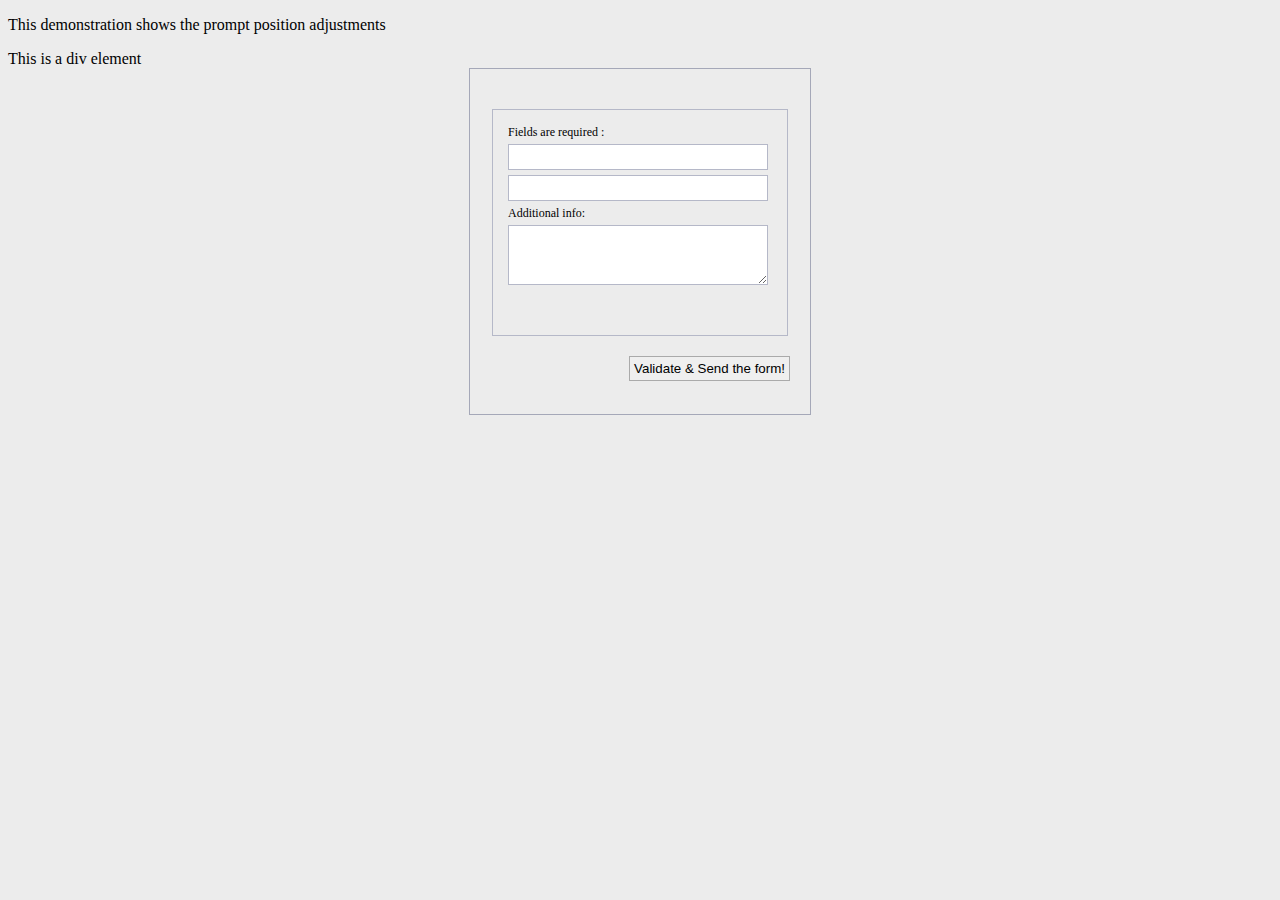
<file: validation/demos/demoAdjustments.html>
<!DOCTYPE html>
<html>
<head>
	<meta http-equiv="Content-type" content="text/html; charset=utf-8" />
	<title>JQuery Validation Engine</title>
	<link rel="stylesheet" href="../css/validationEngine.jquery.css" type="text/css"/>
	<link rel="stylesheet" href="../css/template.css" type="text/css"/>
	<script src="../js/jquery-1.6.min.js" type="text/javascript">
	</script>
	<script src="../js/languages/jquery.validationEngine-en.js" type="text/javascript" charset="utf-8">
	</script>
	<script src="../js/jquery.validationEngine.js" type="text/javascript" charset="utf-8">
	</script>
	<script>
		jQuery(document).ready(function(){
			// binds form submission and fields to the validation engine
			jQuery("#formID").validationEngine();
		});
            
	</script>
</head>
<body>
	<p>
		This demonstration shows the prompt position adjustments
		<br/>
	</p>
	<div id="test" class="test" style="width:150px;">This is a div element</div>
	<form id="formID" class="formular" method="post" action="">
		<fieldset>
			<label>
				<span>Fields are required : </span>
				<input value="" class="validate[required] text-input" type="text" name="req" id="req" data-prompt-position="topRight:-70" />
			</label>
			<label>
				<input value="" class="validate[required] text-input" type="text" name="req2" id="req2" data-prompt-position="topRight:-30" />
			</label>
			<label>
				<span>Additional info:</span>
				<textarea class="validate[required]" id="add" style="width:250px;height:50px;"  data-prompt-position="bottomRight:-70,3"></textarea>
			</label>
			<br/>
			<br/>
		</fieldset>
		<input class="submit" type="submit" value="Validate &amp; Send the form!"/><hr/>
	</form>
</body>
</html>
</file>
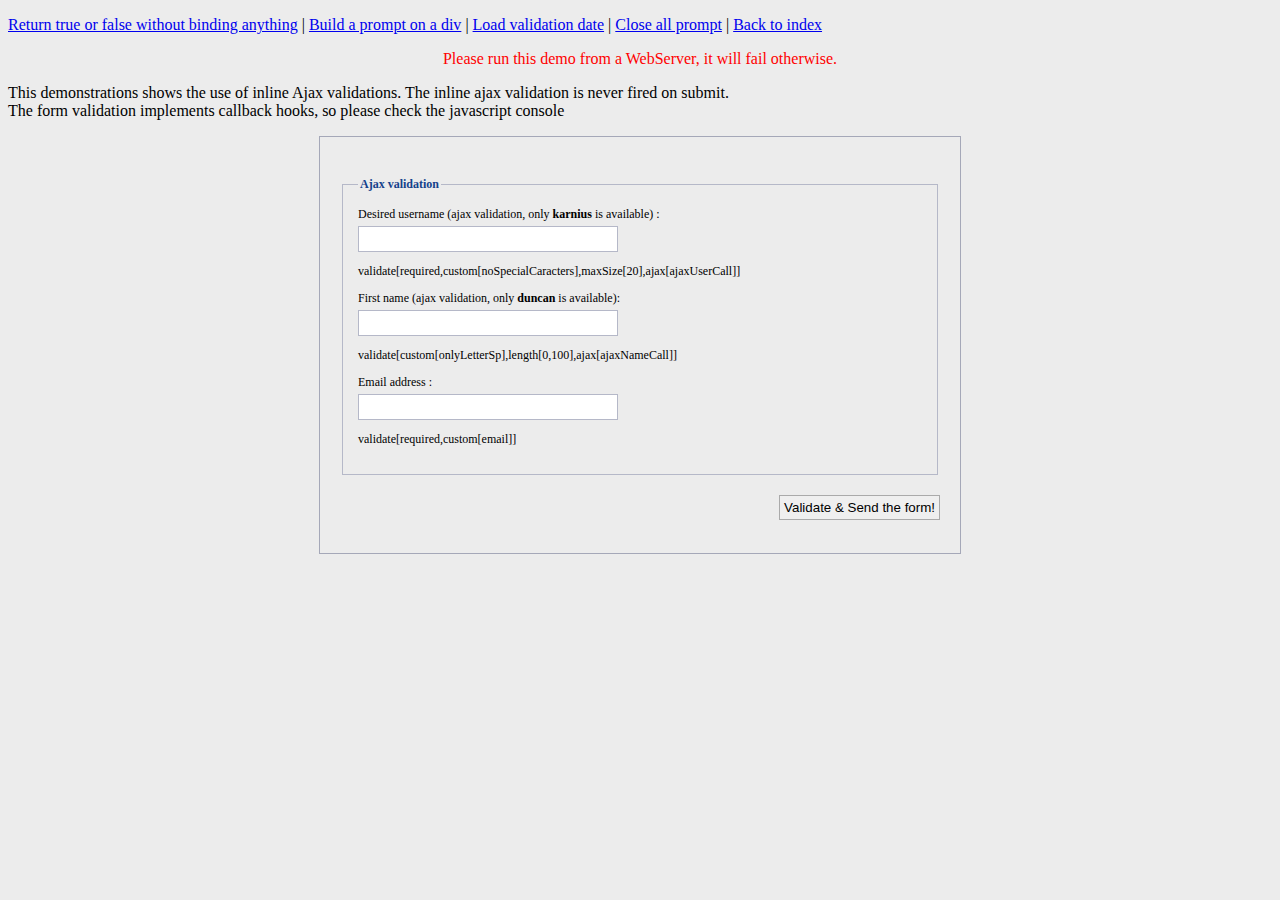
<file: validation/demos/demoAjaxInlinePHP.html>
<!DOCTYPE html PUBLIC "-//W3C//DTD XHTML 1.0 Strict//EN" "http://www.w3.org/TR/xhtml1/DTD/xhtml1-strict.dtd">
<html>
<head>
	<meta http-equiv="Content-type" content="text/html; charset=utf-8" />
	<title>JQuery Validation Engine</title>
	<link rel="stylesheet" href="../css/validationEngine.jquery.css" type="text/css"/>
	<link rel="stylesheet" href="../css/template.css" type="text/css"/>
	<script src="../js/jquery-1.6.min.js" type="text/javascript">
	</script>
	<script src="../js/languages/jquery.validationEngine-en.js" type="text/javascript" charset="utf-8">
	</script>
	<script src="../js/jquery.validationEngine.js" type="text/javascript" charset="utf-8">
	</script>
	<script>
		jQuery(document).ready(function(){
			jQuery("#formID").validationEngine();
		});
	</script>
</head>
<body>
	<p>
		<a href="#" onclick="alert(jQuery('#formID').validationEngine({evaluate:true}))">Return true or false without binding anything</a>
		| <a href="#" onclick="jQuery.validationEngine.buildPrompt('#formID','This is an example','error')">Build a prompt on a div</a>
		| <a href="#" onclick="jQuery.validationEngine.loadValidation('#date')">Load validation date</a>
		| <a href="#" onclick="jQuery.validationEngine.closePrompt('.formError',true)">Close all prompt</a>
		| <a href="../index.html" onclick="">Back to index</a>
	</p>    
	<p style="color:red; text-align:center">Please run this demo from a WebServer, it will fail otherwise.
	</p>
	<p>
		This demonstrations shows the use of inline Ajax validations. The inline ajax validation is never fired on submit.
		<br/>
		The form validation implements callback hooks, so please check the javascript console
	</p>
	<form id="formID" class="formular" method="post" action="" style="width:600px">
		<fieldset>
			<legend>
				Ajax validation
			</legend>
			<label>
				<span>Desired username (ajax validation, only <b>karnius</b> is available) : </span>
				<input value="" class="validate[required,custom[onlyLetterNumber],maxSize[20],ajax[ajaxUserCallPhp]] text-input" type="text" name="user" id="user" />
				<p>
					validate[required,custom[noSpecialCaracters],maxSize[20],ajax[ajaxUserCall]]
				</p>
			</label>
			<label>
				<span>First name (ajax validation, only <b>duncan</b> is available): </span>
				<input value="" class="validate[optional,custom[onlyLetterSp],maxSize[100],ajax[ajaxNameCallPhp]] text-input" type="text" name="firstname" id="firstname" />
				<p>
					validate[custom[onlyLetterSp],length[0,100],ajax[ajaxNameCall]]
				</p>
			</label>
			<label>
				<span>Email address : </span>
				<input value="" class="validate[required,custom[email]] text-input" type="text" name="email" id="email" />
				<p>
					validate[required,custom[email]]
				</p>
			</label>
		</fieldset>
		<input class="submit" type="submit" value="Validate &amp; Send the form!"/><hr/>
	</form>
</body>
</html>
</file>
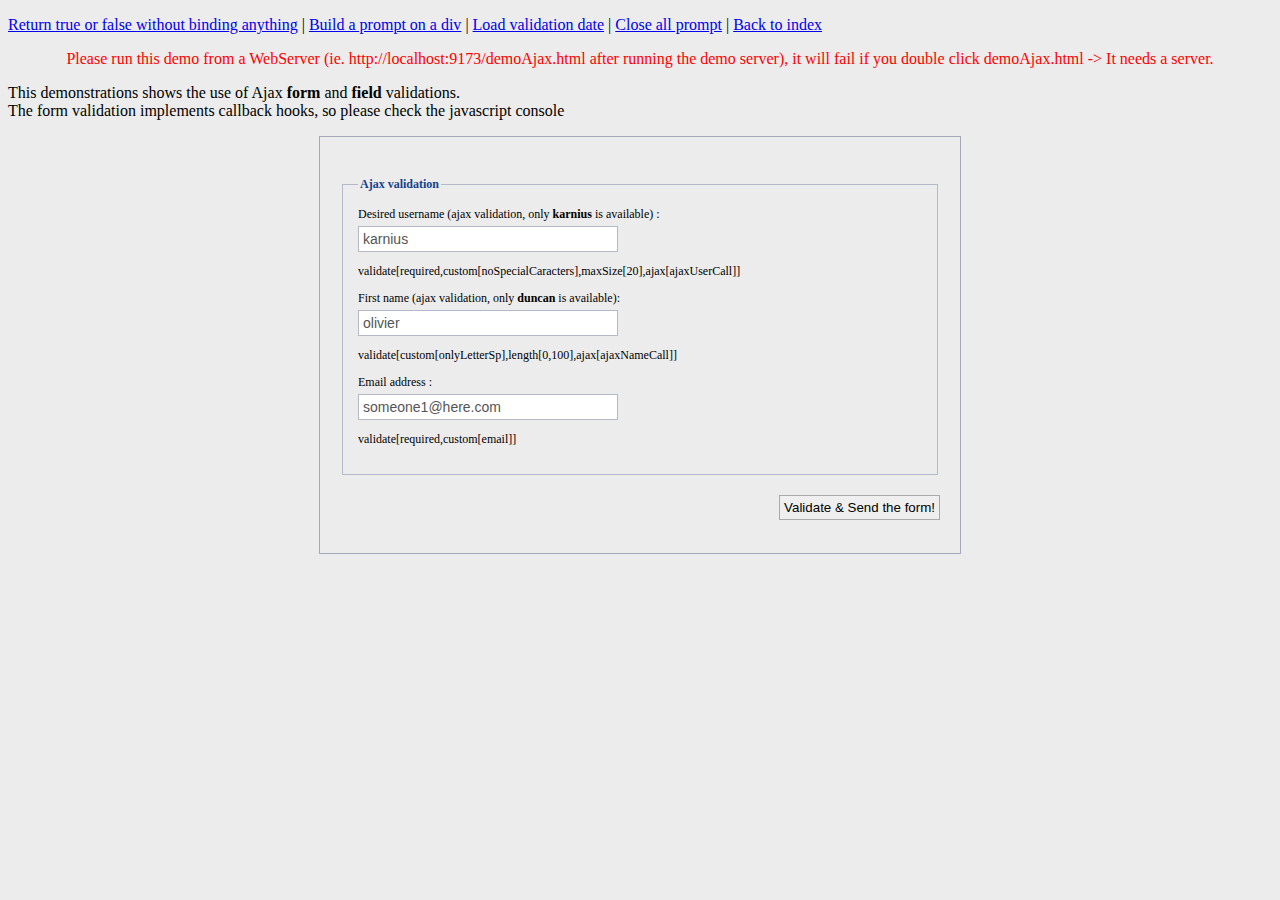
<file: validation/demos/demoAjaxJAVA.html>
<!DOCTYPE html PUBLIC "-//W3C//DTD XHTML 1.0 Strict//EN" "http://www.w3.org/TR/xhtml1/DTD/xhtml1-strict.dtd">
<html>
<head>
	<meta http-equiv="Content-type" content="text/html; charset=utf-8" />
	<title>JQuery Validation Engine</title>
	<link rel="stylesheet" href="../css/validationEngine.jquery.css" type="text/css"/>
	<link rel="stylesheet" href="../css/template.css" type="text/css"/>
	<script src="../js/jquery-1.6.min.js" type="text/javascript">
	</script>
	<script src="../js/languages/jquery.validationEngine-en.js" type="text/javascript" charset="utf-8">
	</script>
	<script src="../js/jquery.validationEngine.js" type="text/javascript" charset="utf-8"></script>
	<script>
            
		// This method is called right before the ajax form validation request
		// it is typically used to setup some visuals ("Please wait...");
		// you may return a false to stop the request 
		function beforeCall(form, options){
			if (console) 
			console.log("Right before the AJAX form validation call");
			return true;
		}
            
		// Called once the server replies to the ajax form validation request
		function ajaxValidationCallback(status, form, json, options){
			if (console) 
			console.log(status);
                
			if (status === true) {
				alert("the form is valid!");
				// uncomment these lines to submit the form to form.action
				// form.validationEngine('detach');
				// form.submit();
				// or you may use AJAX again to submit the data
			}
		}
            
		jQuery(document).ready(function(){
			jQuery("#formID").validationEngine({
				ajaxFormValidation: true,
				onAjaxFormComplete: ajaxValidationCallback,
				onBeforeAjaxFormValidation: beforeCall
			});
		});
	</script>
</head>
<body>
	<p>
		<a href="#" onclick="alert(jQuery('#formID').validationEngine({evaluate:true}))">Return true or false without binding anything</a>
		| <a href="#" onclick="jQuery.validationEngine.buildPrompt('#formID','This is an example','error')">Build a prompt on a div</a>
		| <a href="#" onclick="jQuery.validationEngine.loadValidation('#date')">Load validation date</a>
		| <a href="#" onclick="jQuery.validationEngine.closePrompt('.formError',true)">Close all prompt</a>
		| <a href="../index.html" onclick="">Back to index</a>
	</p>    
	<p style="color:red; text-align:center">Please run this demo from a WebServer (ie. http://localhost:9173/demoAjax.html after running the demo server), it will fail if you double click demoAjax.html -> It needs a server.
	</p>
	<p>
		This demonstrations shows the use of Ajax <b>form</b>
		and <b>field</b>
		validations.
		<br/>
		The form validation implements callback hooks, so please check the javascript console
	</p>
	<form id="formID" class="formular" method="post" action="ajaxSubmitForm" style="width:600px">
		<fieldset>
			<legend>
				Ajax validation
			</legend>
			<label>
				<span>Desired username (ajax validation, only <b>karnius</b> is available) : </span>
				<input value="karnius" class="validate[required,custom[onlyLetterNumber],maxSize[20],ajax[ajaxUserCall]] text-input" type="text" name="user" id="user" />
				<p>
					validate[required,custom[noSpecialCaracters],maxSize[20],ajax[ajaxUserCall]]
				</p>
			</label>
			<label>
				<span>First name (ajax validation, only <b>duncan</b> is available): </span>
				<input value="olivier" class="validate[custom[onlyLetterSp],maxSize[100],ajax[ajaxNameCall]] text-input" type="text" name="firstname" id="firstname" />
				<p>
					validate[custom[onlyLetterSp],length[0,100],ajax[ajaxNameCall]]
				</p>
			</label>
			<label>
				<span>Email address : </span>
				<input value="someone1@here.com" class="validate[required,custom[email]] text-input" type="text" name="email" id="email" />
				<p>
					validate[required,custom[email]]
				</p>
			</label>
		</fieldset>
		<input class="submit" type="submit" value="Validate &amp; Send the form!"/><hr/>
	</form>
</body>
</html>
</file>
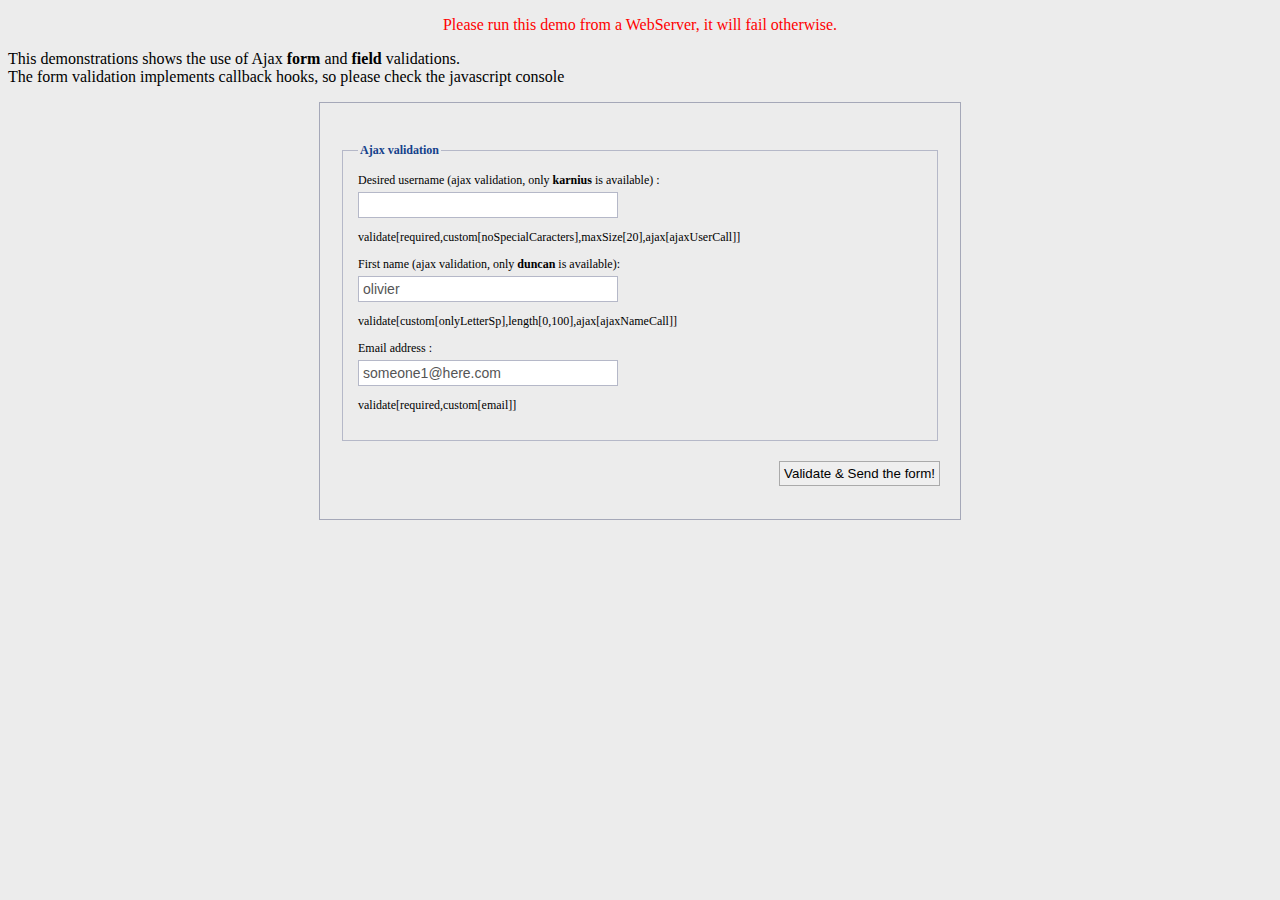
<file: validation/demos/demoAjaxSubmitPHP.html>
<!DOCTYPE html PUBLIC "-//W3C//DTD XHTML 1.0 Strict//EN" "http://www.w3.org/TR/xhtml1/DTD/xhtml1-strict.dtd">
<html>
<head>
	<meta http-equiv="Content-type" content="text/html; charset=utf-8" />
	<title>JQuery Validation Engine</title>
	<link rel="stylesheet" href="../css/validationEngine.jquery.css" type="text/css"/>
	<link rel="stylesheet" href="../css/template.css" type="text/css"/>
	<script src="../js/jquery-1.6.min.js" type="text/javascript">
	</script>
	<script src="../js/languages/jquery.validationEngine-en.js" type="text/javascript" charset="utf-8">
	</script>
	<script src="../js/jquery.validationEngine.js" type="text/javascript" charset="utf-8">
	</script>
	<script>
            
		// This method is called right before the ajax form validation request
		// it is typically used to setup some visuals ("Please wait...");
		// you may return a false to stop the request 
		function beforeCall(form, options){
			if (window.console) 
			console.log("Right before the AJAX form validation call");
			return true;
		}
            
		// Called once the server replies to the ajax form validation request
		function ajaxValidationCallback(status, form, json, options){
			if (window.console) 
			console.log(status);
                
			if (status === true) {
				alert("the form is valid!");
				// uncomment these lines to submit the form to form.action
				// form.validationEngine('detach');
				// form.submit();
				// or you may use AJAX again to submit the data
			}
		}
            
		jQuery(document).ready(function(){
			jQuery("#formID").validationEngine({
				ajaxFormValidation: true,
				onAjaxFormComplete: ajaxValidationCallback,
			});
		});
	</script>
</head>
<body>  
	<p style="color:red; text-align:center">Please run this demo from a WebServer, it will fail otherwise.
	</p>
	<p>
		This demonstrations shows the use of Ajax <b>form</b>
		and <b>field</b>
		validations.
		<br/>
		The form validation implements callback hooks, so please check the javascript console
	</p>
	<form id="formID" class="formular" method="post" action="phpajax/ajaxValidateSubmit.php" style="width:600px">
		<fieldset>
			<legend>
				Ajax validation
			</legend>
			<label>
				<span>Desired username (ajax validation, only <b>karnius</b> is available) : </span>
				<input value="" class="validate[required,custom[onlyLetterNumber],maxSize[20],ajax[ajaxUserCallPhp]] text-input" type="text" name="user" id="user" />
				<p>
					validate[required,custom[noSpecialCaracters],maxSize[20],ajax[ajaxUserCall]]
				</p>
			</label>
			<label>
				<span>First name (ajax validation, only <b>duncan</b> is available): </span>
				<input value="olivier" class="validate[custom[onlyLetterSp],maxSize[100]] text-input" type="text" name="firstname" id="firstname" />
				<p>
					validate[custom[onlyLetterSp],length[0,100],ajax[ajaxNameCall]]
				</p>
			</label>
			<label>
				<span>Email address : </span>
				<input value="someone1@here.com" class="validate[required,custom[email]] text-input" type="text" name="email" id="email" />
				<p>
					validate[required,custom[email]]
				</p>
			</label>
		</fieldset>
		<input class="submit" type="submit" value="Validate &amp; Send the form!"/><hr/>
	</form>
</body>
</html>
</file>
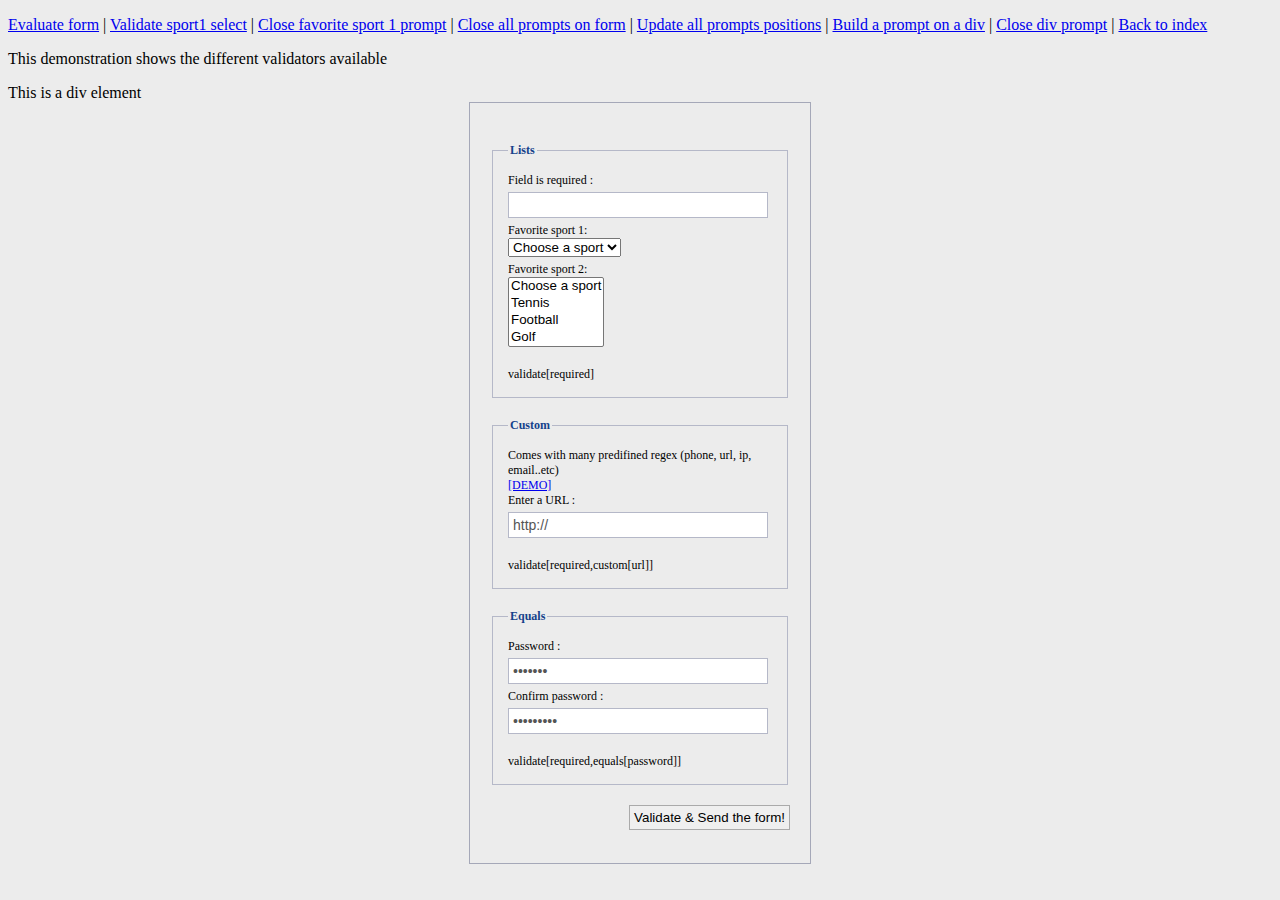
<file: validation/demos/demoAutoHide.html>
<!DOCTYPE html>
<html>
<head>
	<meta http-equiv="Content-type" content="text/html; charset=utf-8" />
	<title>JQuery Validation Engine</title>
	<link rel="stylesheet" href="../css/validationEngine.jquery.css" type="text/css"/>
	<link rel="stylesheet" href="../css/template.css" type="text/css"/>
	<script src="../js/jquery-1.6.min.js" type="text/javascript">
	</script>
	<script src="../js/languages/jquery.validationEngine-en.js" type="text/javascript" charset="utf-8">
	</script>
	<script src="../js/jquery.validationEngine.js" type="text/javascript" charset="utf-8">
	</script>
	<script>
		jQuery(document).ready(function(){
			// binds form submission and fields to the validation engine
			jQuery("#formID").validationEngine({autoHidePrompt:true});
		});

		/**
		*
		* @param {jqObject} the field where the validation applies
		* @param {Array[String]} validation rules for this field
		* @param {int} rule index
		* @param {Map} form options
		* @return an error string if validation failed
		*/
		function checkHELLO(field, rules, i, options){
			if (field.val() != "HELLO") {
				// this allows to use i18 for the error msgs
				return options.allrules.validate2fields.alertText;
			}
		}
	</script>
</head>
<body>
	<p>
		<a href="#" onclick="alert('is the form valid? '+jQuery('#formID').validationEngine('validate'))">Evaluate form</a>
		| <a href="#" onclick="jQuery('#test').validationEngine('validateField', '#sport')">Validate sport1 select</a>
		| <a href="#" onclick="jQuery('#sport').validationEngine('hide')">Close favorite sport 1 prompt</a>
		| <a href="#" onclick="jQuery('#formID').validationEngine('hide')">Close all prompts on form</a>
		| <a href="#" onclick="jQuery('#formID').validationEngine('updatePromptsPosition')">Update all prompts positions</a>
		| <a href="#" onclick="jQuery('#test').validationEngine('showPrompt', 'This is an example', 'pass')">Build a prompt on a div</a>
		| <a href="#" onclick="jQuery('#test').validationEngine('hide')">Close div prompt</a>
		| <a href="../index.html" >Back to index</a>
	</p>
	<p>
		This demonstration shows the different validators available
		<br/>
	</p>
	<div id="test" class="test" style="width:150px;">This is a div element</div>
	<form id="formID" class="formular" method="post" action="">
		<fieldset>
			<legend>
				Lists
			</legend>
			<label>
				<span>Field is required : </span>
				<input value="" class="validate[required] text-input" type="text" name="req" id="req" />
			</label>
			<label>
				<span>Favorite sport 1:</span>
				<select name="sport" id="sport" class="validate[required]">
					<option value="">Choose a sport</option>
					<option value="option1">Tennis</option>
					<option value="option2">Football</option>
					<option value="option3">Golf</option>
				</select>
			</label>
			<label>
				<span>Favorite sport 2:</span>
				<select name="sport2" id="sport2" multiple class="validate[required]">
					<option value="">Choose a sport</option>
					<option value="option1">Tennis</option>
					<option value="option2">Football</option>
					<option value="option3">Golf</option>
				</select>
			</label>
			<br/>
			validate[required]
		</fieldset>
			
		<fieldset>
			<legend>
				Custom
			</legend>
			<label>
				<div> Comes with many predifined regex (phone, url, ip, email..etc) </div><a href="demoRegExp.html">[DEMO]</a>
				<br/>
				<span>Enter a URL : </span>
				<input value="http://" class="validate[required,custom[url]] text-input" type="text" name="url" id="url" />
				<br/>
				validate[required,custom[url]]
			</label>
		</fieldset>
			
		<fieldset>
			<legend>
				Equals
			</legend>
			<label>
				<span>Password : </span>
				<input value="karnius" class="validate[required] text-input" type="password" name="password" id="password" />
			</label>
			<label>
				<span>Confirm password : </span>
				<input value="kaniusBAD" class="validate[required,equals[password]] text-input" type="password" name="password2" id="password2" />
				<br/>
				validate[required,equals[password]]
			</label>
		</fieldset>
		<input class="submit" type="submit" value="Validate & Send the form!"/><hr/>
	</form>
</body>
</html>
</file>
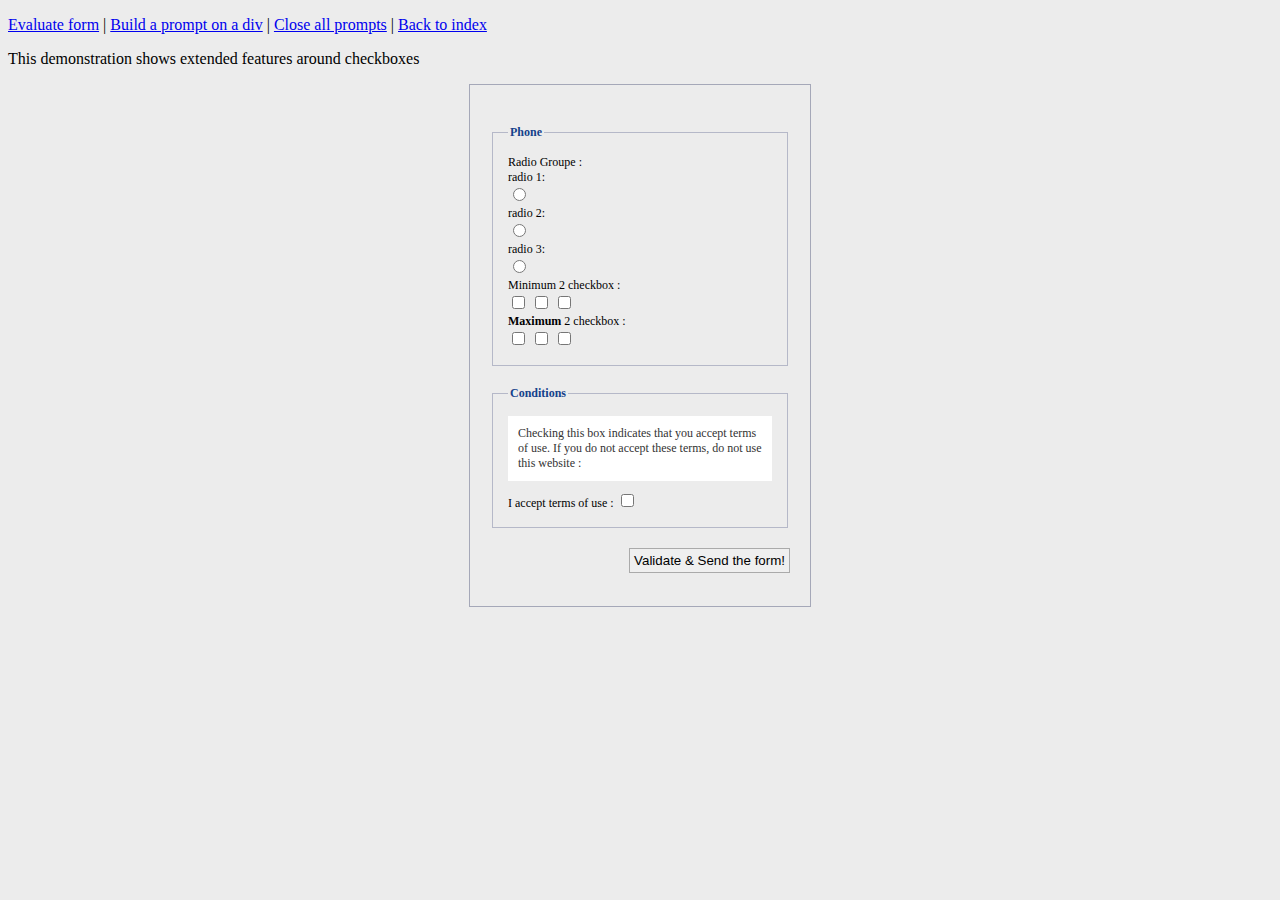
<file: validation/demos/demoCheckBox.html>
<!DOCTYPE html>
<html>
<head>
	<meta http-equiv="Content-type" content="text/html; charset=utf-8" />
	<title>JQuery Validation Engine</title>
	<link rel="stylesheet" href="../css/validationEngine.jquery.css" type="text/css"/>
	<link rel="stylesheet" href="../css/template.css" type="text/css"/>
	<script src="../js/jquery-1.6.min.js" type="text/javascript">
	</script>
	<script src="../js/languages/jquery.validationEngine-en.js" type="text/javascript" charset="utf-8">
	</script>
	<script src="../js/jquery.validationEngine.js" type="text/javascript" charset="utf-8">
	</script>
	<script>
		jQuery(document).ready(function(){
			// binds form submission and fields to the validation engine
			jQuery("#formID").validationEngine();
		});
	</script>
</head>
<body>
	<p>
		<a href="#" onclick="alert('is the form valid? '+jQuery('#formID').validationEngine('validate'))">Evaluate form</a>
		| <a href="#" onclick="jQuery('#formID').validationEngine('showPrompt', 'This is an example', 'pass')">Build a prompt on a div</a>
		| <a href="#" onclick="jQuery('#formID').validationEngine('hide')">Close all prompts</a>
		| <a href="../index.html" onclick="">Back to index</a>
	</p>
	<p>
		This demonstration shows extended features around checkboxes
	</p>
	<form id="formID" class="formular" method="post" action="">
		<fieldset>
			<legend>
				Phone
			</legend>
			<div>
				<span>Radio Groupe : 
					<br/>
				</span>
				<span>radio 1: </span>
				<input class="validate[required] radio" type="radio" name="group0" id="radio1" value="5"/><span>radio 2: </span>
				<input class="validate[required] radio" type="radio" name="group0" id="radio2" value="3"/><span>radio 3: </span>
				<input class="validate[required] radio" type="radio" name="group0" id="radio3" value="9"/>
			</div>
			<div>
				<span>Minimum 2 checkbox : 
					<br/>
				</span>
				<input class="validate[minCheckbox[2]] checkbox" type="checkbox" name="group[group]" id="maxcheck1" value="5"/>
				<input class="validate[minCheckbox[2]] checkbox" type="checkbox" name="group[group]" id="maxcheck2" value="3"/>
				<input class="validate[minCheckbox[2]] checkbox" type="checkbox" name="group[group]" id="maxcheck3" value="9"/>
			</div>
			<div>
				<span><b>Maximum</b> 2 checkbox : 
					<br/>
				</span>
				<input class="validate[maxCheckbox[2]] checkbox" type="checkbox" name="group2" id="maxcheck4" value="5"/>
				<input class="validate[maxCheckbox[2]] checkbox" type="checkbox" name="group2" id="maxcheck5" value="3"/>
				<input class="validate[maxCheckbox[2]] checkbox" type="checkbox" name="group2" id="maxcheck6" value="9"/>
			</div>
                
                
		</fieldset>
		<fieldset>
			<legend>
				Conditions
			</legend>
			<div class="infos">
				Checking this box indicates that you accept terms of use. If you do not accept these terms, do not use this website : 
			</div>
			<label>
				<span class="checkbox">I accept terms of use : </span>
				<input class="validate[required] checkbox" type="checkbox" id="agree" name="agree"/>
			</label>
		</fieldset><input class="submit" type="submit" value="Validate & Send the form!"/><hr/>
	</form>
</body>
</html>
</file>
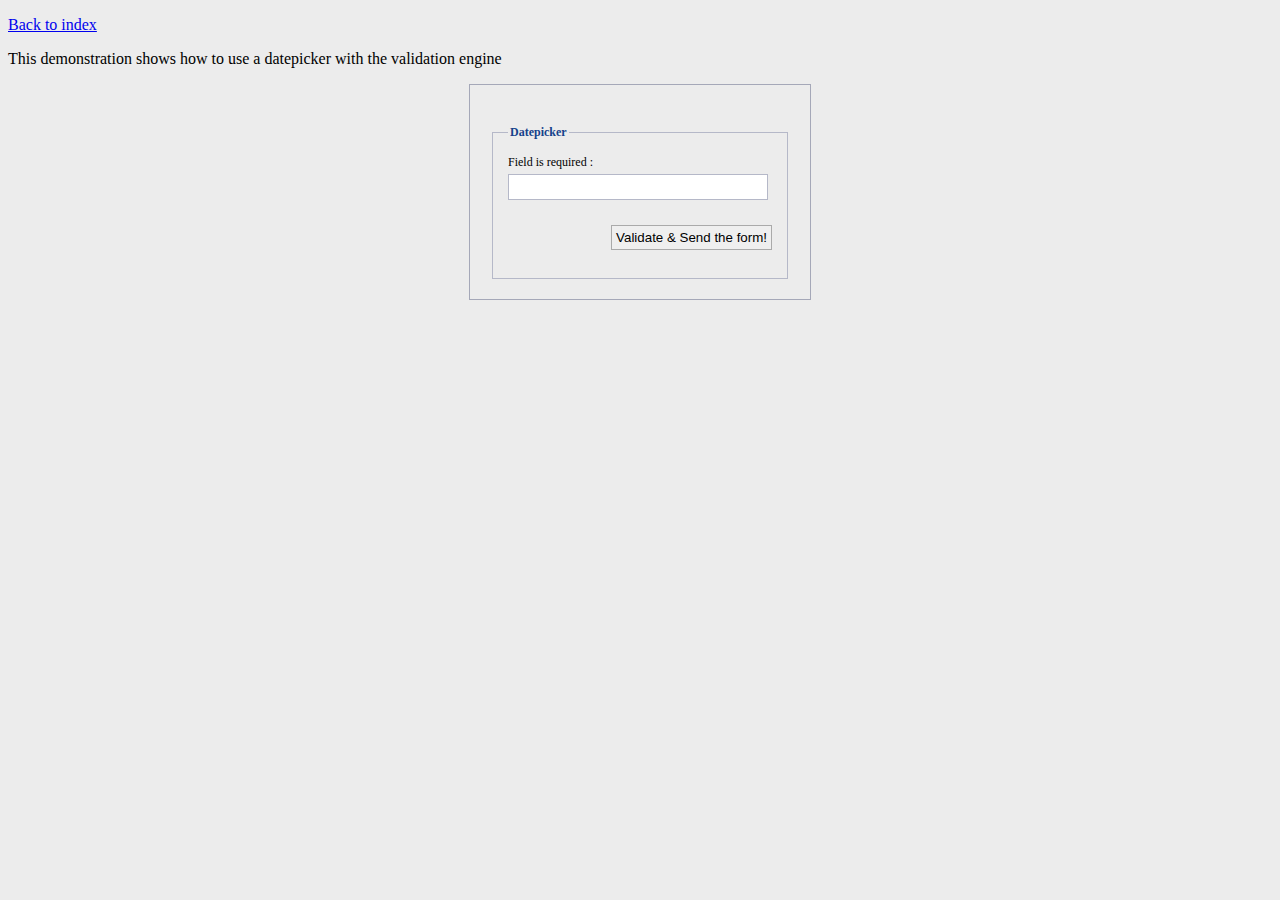
<file: validation/demos/demoDatepicker.html>
<!DOCTYPE html>
<html>
<head>
	<meta http-equiv="Content-type" content="text/html; charset=utf-8" />
	<title>JQuery Validation Engine</title>
	<link rel="stylesheet" href="../css/validationEngine.jquery.css" type="text/css"/>
	<link rel="stylesheet" href="../css/template.css" type="text/css"/>
	<script src="../js/jquery-1.6.min.js" type="text/javascript">
	</script>
	<script src="../js/languages/jquery.validationEngine-en.js" type="text/javascript" charset="utf-8">
	</script>
	<script src="../js/jquery.validationEngine.js" type="text/javascript" charset="utf-8">
	</script>

	<link rel="stylesheet" href="http://jqueryui.com/themes/base/jquery.ui.all.css">
	<script src="http://jqueryui.com/ui/jquery.ui.core.js"></script>
	<script src="http://jqueryui.com/ui/jquery.ui.widget.js"></script>

	<script src="http://jqueryui.com/ui/jquery.ui.datepicker.js"></script>
	<script>
		jQuery(document).ready(function(){
			// binds form submission and fields to the validation engine
			$( ".datepicker" ).datepicker();
			jQuery("#formID").validationEngine();
		});
            
		/**
		*
		* @param {jqObject} the field where the validation applies
		* @param {Array[String]} validation rules for this field
		* @param {int} rule index
		* @param {Map} form options
		* @return an error string if validation failed
		*/
		function checkHELLO(field, rules, i, options){
			if (field.val() != "HELLO") {
				// this allows to use i18 for the error msgs
				return options.allrules.validate2fields.alertText;
			}
		}
	</script>
</head>
<body>
	<p>
		<a href="../index.html" >Back to index</a>
	</p>
	<p>
		This demonstration shows how to use a datepicker with the validation engine
		<br/>
	</p>
	<form id="formID" class="formular" method="post" action="">
		<fieldset>
			<legend>
				Datepicker      
			</legend>
			<label>
				<span>Field is required : </span>
				<input value="" class="validate[required] text-input datepicker" type="text" name="req" id="req" />
			</label>
			<label>
				<input class="submit" type="submit" value="Validate &amp; Send the form!"/><hr/>
			</label>
		</fieldset>
	</form>
</body>
</html>
</file>
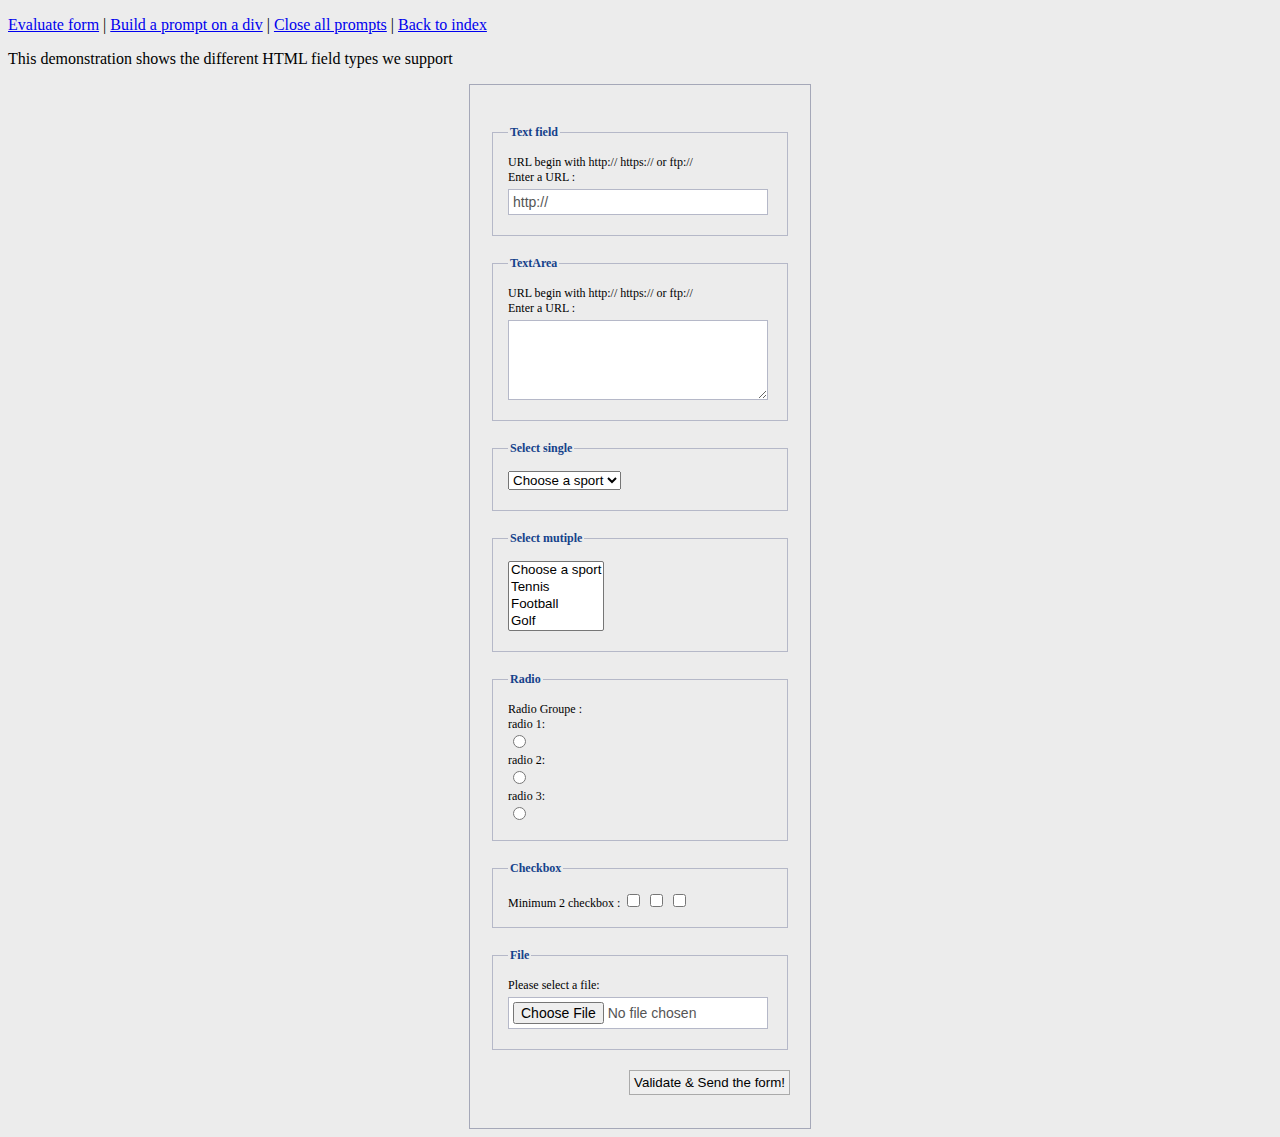
<file: validation/demos/demoFieldTypes.html>
<!DOCTYPE html>
<html>
<head>
	<meta http-equiv="Content-type" content="text/html; charset=utf-8" />
	<title>JQuery Validation Engine</title>
	<link rel="stylesheet" href="../css/validationEngine.jquery.css" type="text/css"/>
	<link rel="stylesheet" href="../css/template.css" type="text/css"/>
	<script src="../js/jquery-1.6.min.js" type="text/javascript">
	</script>
	<script src="../js/languages/jquery.validationEngine-en.js" type="text/javascript" charset="utf-8">
	</script>
	<script src="../js/jquery.validationEngine.js" type="text/javascript" charset="utf-8">
	</script>
	<script>
		jQuery(document).ready( function() {
			// binds form submission and fields to the validation engine
			jQuery("#formID").validationEngine();
		});
	</script>
</head>
<body>
	<p>
		<a href="#" onclick="alert('is the form valid? '+jQuery('#formID').validationEngine('validate'))">Evaluate form</a>
		| <a href="#" onclick="jQuery('#formID').validationEngine('showPrompt', 'This is an example', 'pass')">Build a prompt on a div</a>
		| <a href="#" onclick="jQuery('#formID').validationEngine('hide')">Close all prompts</a>
		| <a href="../index.html" onclick="">Back to index</a>
	</p>
	<p>
		This demonstration shows the different HTML field types we support
	</p>
	<form id="formID" class="formular" method="post" action="">
		<fieldset>
			<legend>
				Text field
			</legend>
			<label>
				URL begin with http:// https:// or ftp://
				<br/>
				<span>Enter a URL : </span>
				<input value="http://" class="validate[required,custom[url]] text-input" type="text" name="url" id="url" />
			</label>
		</fieldset>
		<fieldset>
			<legend>
				TextArea
			</legend>
			<label>
				URL begin with http:// https:// or ftp://
				<br />
				<span>Enter a URL : </span>
				<textarea class="validate[required] text-input" rows="2" cols="20" name="ta" id="ta" ></textarea>
			</label>
		</fieldset>
		<fieldset>
			<legend>
				Select single
			</legend>
			<label>
				<select name="sport" id="sport" class="validate[required]">
					<option value="">Choose a sport</option>
					<option value="option1">Tennis</option>
					<option value="option2">Football</option>
					<option value="option3">Golf</option>
				</select>
			</label>
		</fieldset>
		<fieldset>
			<legend>
				Select mutiple
			</legend>
			<label>
				<select name="sport2" id="sport2" multiple="true" class="validate[required]">
					<option value="">Choose a sport</option>
					<option value="option1">Tennis</option>
					<option value="option2">Football</option>
					<option value="option3">Golf</option>
				</select>
			</label>
		</fieldset>
		<fieldset>
			<legend>
				Radio
			</legend>
			<div>
				<span>Radio Groupe :
					<br/>
				</span>
				<span>radio 1: </span>
				<input class="validate[required] radio" type="radio" name="group0" id="radio1" value="5"/><span>radio 2: </span>
				<input class="validate[required] radio" type="radio" name="group0" id="radio2" value="3"/><span>radio 3: </span>
				<input class="validate[required] radio" type="radio" name="group0" id="radio3" value="9"/>
			</div>
		</fieldset>
		<fieldset>
			<legend>
				Checkbox
			</legend>
			<div>
				<span>Minimum 2 checkbox :</span>
				<input class="validate[minCheckbox[2]] checkbox" type="checkbox" name="group1" id="maxcheck1" value="5"/>
				<input class="validate[minCheckbox[2]] checkbox" type="checkbox" name="group1" id="maxcheck2" value="3"/>
				<input class="validate[minCheckbox[2]] checkbox" type="checkbox" name="group1" id="maxcheck3" value="9"/>
			</div>
		</fieldset>
		<fieldset>
			<legend>
				File
			</legend>
			<div>
				<span>Please select a file:</span>
				<input class="validate[required] text-input" type="file" name="file" id="file"/>
			</div>
		</fieldset>


		<input class="submit" type="submit" value="Validate &amp; Send the form!"/>
		<hr/>
	</form>
</body>
</html>
</file>
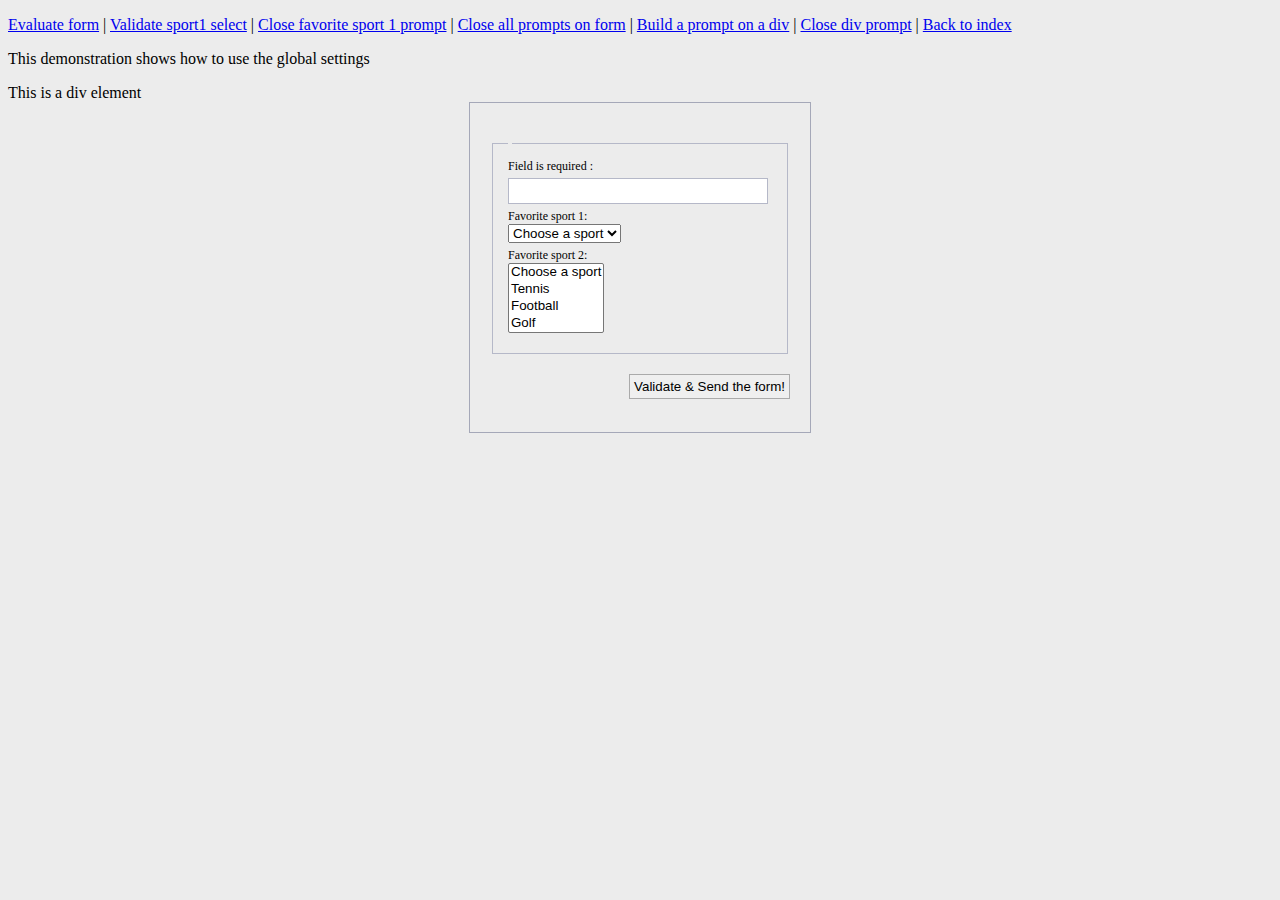
<file: validation/demos/demoGlobalSettings.html>
<!DOCTYPE html>
<html>
<head>
	<meta http-equiv="Content-type" content="text/html; charset=utf-8" />
	<title>JQuery Validation Engine</title>
	<link rel="stylesheet" href="../css/validationEngine.jquery.css" type="text/css"/>
	<link rel="stylesheet" href="../css/template.css" type="text/css"/>
	<script src="../js/jquery-1.6.min.js" type="text/javascript">
	</script>
	<script src="../js/languages/jquery.validationEngine-en.js" type="text/javascript" charset="utf-8">
	</script>
	<script src="../js/jquery.validationEngine.js" type="text/javascript" charset="utf-8">
	</script>
	<script>
		$.validationEngine.defaults.scroll = false;
		

		jQuery(document).ready(function(){
			// binds form submission and fields to the validation engine
			jQuery("#formID").validationEngine();
		});
            
		/**
		*
		* @param {jqObject} the field where the validation applies
		* @param {Array[String]} validation rules for this field
		* @param {int} rule index
		* @param {Map} form options
		* @return an error string if validation failed
		*/
		function checkHELLO(field, rules, i, options){
			if (field.val() != "HELLO") {
				// this allows to use i18 for the error msgs
				return options.allrules.validate2fields.alertText;
			}
		}
	</script>
</head>
<body>
	<p>
		<a href="#" onclick="alert('is the form valid? '+jQuery('#formID').validationEngine('validate'))">Evaluate form</a>
		| <a href="#" onclick="jQuery('#test').validationEngine('validateField', '#sport')">Validate sport1 select</a>
		| <a href="#" onclick="jQuery('#sport').validationEngine('hide')">Close favorite sport 1 prompt</a>
		| <a href="#" onclick="jQuery('#formID').validationEngine('hide')">Close all prompts on form</a>
		| <a href="#" onclick="jQuery('#test').validationEngine('showPrompt', 'This is an example', 'pass')">Build a prompt on a div</a>
		| <a href="#" onclick="jQuery('#test').validationEngine('hide')">Close div prompt</a>
		| <a href="../index.html" >Back to index</a>
	</p>
	<p>
		This demonstration shows how to use the global settings
		<br/>
	</p>
	<div id="test" class="test" style="width:150px;">This is a div element</div>
	<form id="formID" class="formular" method="post" action="">
		<fieldset>
			<legend>
                    
			</legend>
			<label>
				<span>Field is required : </span>
				<input value="" class="validate[required] text-input" type="text" name="req" id="req" />
			</label>
			<label>
                	
				<span>Favorite sport 1:</span>
				<select name="sport" id="sport" class="validate[required]">
					<option value="">Choose a sport</option>
					<option value="option1">Tennis</option>
					<option value="option2">Football</option>
					<option value="option3">Golf</option>
				</select>
			</label>
			<label>
				<span>Favorite sport 2:</span>
				<select name="sport2" id="sport2" multiple class="validate[required]">
					<option value="">Choose a sport</option>
					<option value="option1"><l i>Tennis</li></option>
						<option value="option2">Football</option>
						<option value="option3">Golf</option>
					</select>
				</label>
			</fieldset>

			<input class="submit" type="submit" value="Validate &amp; Send the form!"/><hr/>
		</form>
	</body>
	</html>
</file>
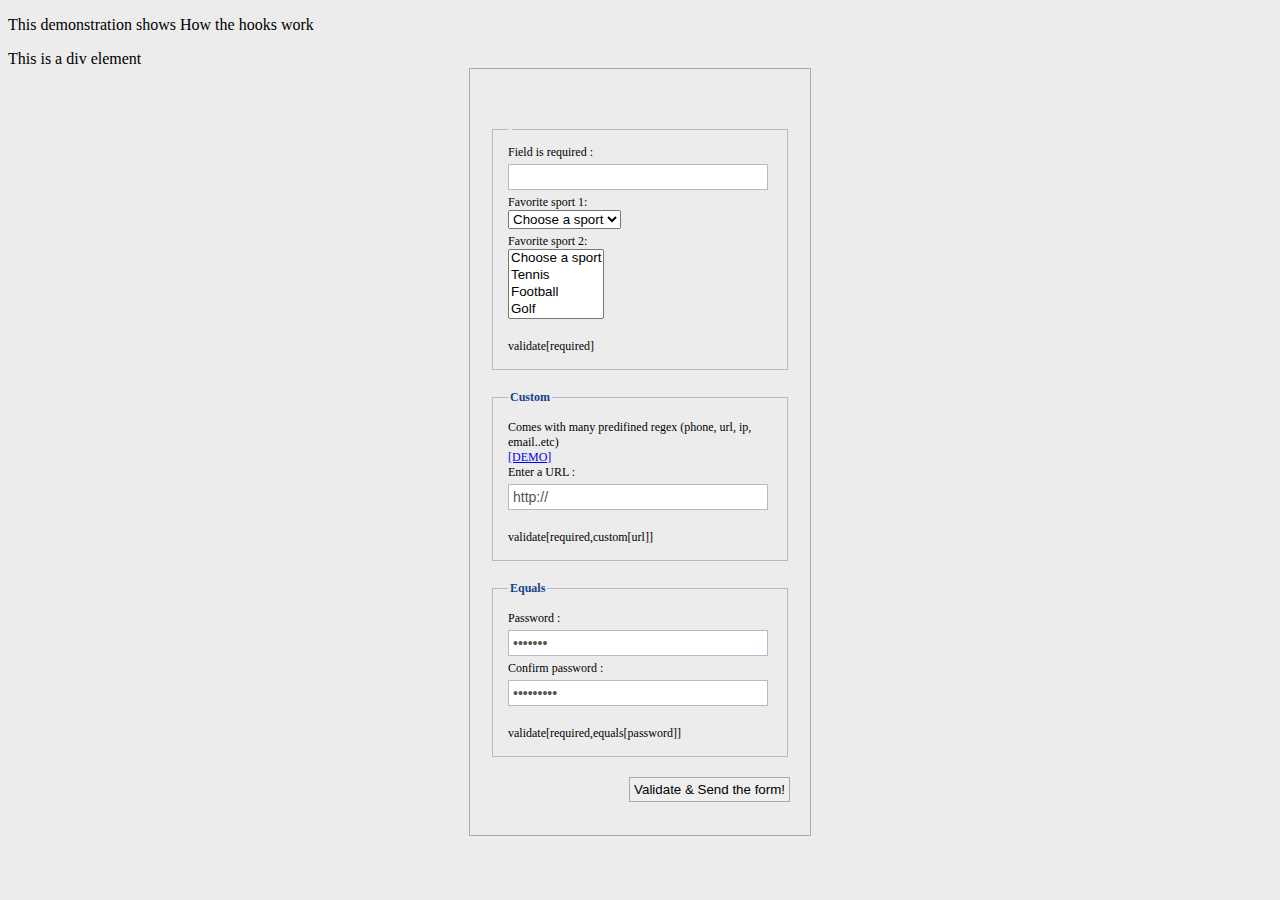
<file: validation/demos/demoHooks.html>
<!DOCTYPE html>
<html>
<head>
	<meta http-equiv="Content-type" content="text/html; charset=utf-8" />
	<title>JQuery Validation Engine</title>
	<link rel="stylesheet" href="../css/validationEngine.jquery.css" type="text/css"/>
	<link rel="stylesheet" href="../css/template.css" type="text/css"/>
	<script src="../js/jquery-1.6.min.js" type="text/javascript">
	</script>
	<script src="../js/languages/jquery.validationEngine-en.js" type="text/javascript" charset="utf-8">
	</script>
	<script src="../js/jquery.validationEngine.js" type="text/javascript" charset="utf-8">
	</script>
	<script>
		jQuery(document).ready(function(){
			// binds form submission and fields to the validation engine
			jQuery("#formID").validationEngine();

			$("#formID").bind("jqv.form.validating", function(event){
				$("#hookError").html("")
			})

			$("#formID").bind("jqv.form.result", function(event , errorFound){
				if(errorFound) $("#hookError").append("There is some problems with your form");
			})
		});
	</script>
</head>
<body>
	<p>
		This demonstration shows How the hooks work
		<br/>
	</p>
	<div id="test" class="test" style="width:150px;">This is a div element</div>
	<form id="formID" class="formular" method="post" action="">
		<div id="hookError" style="color:red; font-weight:bold;height:20px;"></div>
		<fieldset>
			<legend>
                    
			</legend>
			<label>
				<span>Field is required : </span>
				<input value="" class="validate[required] text-input" type="text" name="req" id="req" />
			</label>
			<label>
                	
				<span>Favorite sport 1:</span>
				<select name="sport" id="sport" class="validate[required]">
					<option value="">Choose a sport</option>
					<option value="option1">Tennis</option>
					<option value="option2">Football</option>
					<option value="option3">Golf</option>
				</select>
			</label>
			<label>
				<span>Favorite sport 2:</span>
				<select name="sport2" id="sport2" multiple class="validate[required]">
					<option value="">Choose a sport</option>
					<option value="option1"><l i>Tennis</li></option>
						<option value="option2">Football</option>
						<option value="option3">Golf</option>
					</select>
				</label>
				<br/>
				validate[required]
			</fieldset>
			<fieldset>
				<legend>
					Custom
				</legend>
				<label>
					<div> Comes with many predifined regex (phone, url, ip, email..etc) </div><a href="demoRegExp.html">[DEMO]</a>
					<br/>
					<span>Enter a URL : </span>
					<input value="http://" class="validate[required,custom[url]] text-input" type="text" name="url" id="url" />
					<br/>
					validate[required,custom[url]]
				</label>
			</fieldset>
			<fieldset>
				<legend>
					Equals
				</legend>
				<label>
					<span>Password : </span>
					<input value="karnius" class="validate[required] text-input" type="password" name="password" id="password" />
				</label>
				<label>
					<span>Confirm password : </span>
					<input value="kaniusBAD" class="validate[required,equals[password]] text-input" type="password" name="password2" id="password2" />
					<br/>
					validate[required,equals[password]]
				</label>
			</fieldset>
            
			<input class="submit" type="submit" value="Validate &amp; Send the form!"/><hr/>
		</form>
	</body>
	</html>
</file>
<file: validation/css/template.css>
body {
	background: #ececec;
}

form.formular {
	font-family: tahoma, verdana, "sans-serif";
	font-size: 12px;
	padding: 20px;
	border: 1px solid #A5A8B8;
	width: 300px;
	margin: 0 auto;
}

.formular fieldset {
	margin-top: 20px;
	padding: 15px;
	border: 1px solid #B5B8C8;
}

.formular legend {
	font-size: 12px;
	color: #15428B;
	font-weight: 900;
}

.formular fieldset label {
	float: none;
	text-align: inherit;
	width: auto;
}

.formular label span {
	color: #000;
}

.formular input,.formular select,.formular textarea {
	display: block;
	margin-bottom: 5px;
}

.formular .text-input {
	width: 250px;
	color: #555;
	padding: 4px;
	border: 1px solid #B5B8C8;
	font-size: 14px;
	margin-top: 4px;
	background: #FFF repeat-x;
}

.formular textarea {
	width: 250px;
	height: 70px;
	color: #555;
	padding: 4px;
	border: 1px solid #B5B8C8;
	font-size: 14px;
	margin-top: 4px;
	background: #FFF repeat-x;
}

.formular .infos {
	background: #FFF;
	color: #333;
	font-size: 12px;
	padding: 10px;
	margin-bottom: 10px;
}

.formular span.checkbox,.formular .checkbox {
	display: inline;
}

.formular .submit {
	
	border: 1px solid #AAA;
	padding: 4px;
	margin-top: 20px;
	float: right;
	text-decoration: none;
	cursor: pointer;
}

.formular hr {
	clear: both;
	visibility: hidden;
}

.formular .fc-error {
	width: 350px;
	color: #555;
	padding: 4px;
	border: 1px solid #B5B8C8;
	font-size: 12px;
	margin-bottom: 15px;
	background: #FFEAEA;
}
</file>
